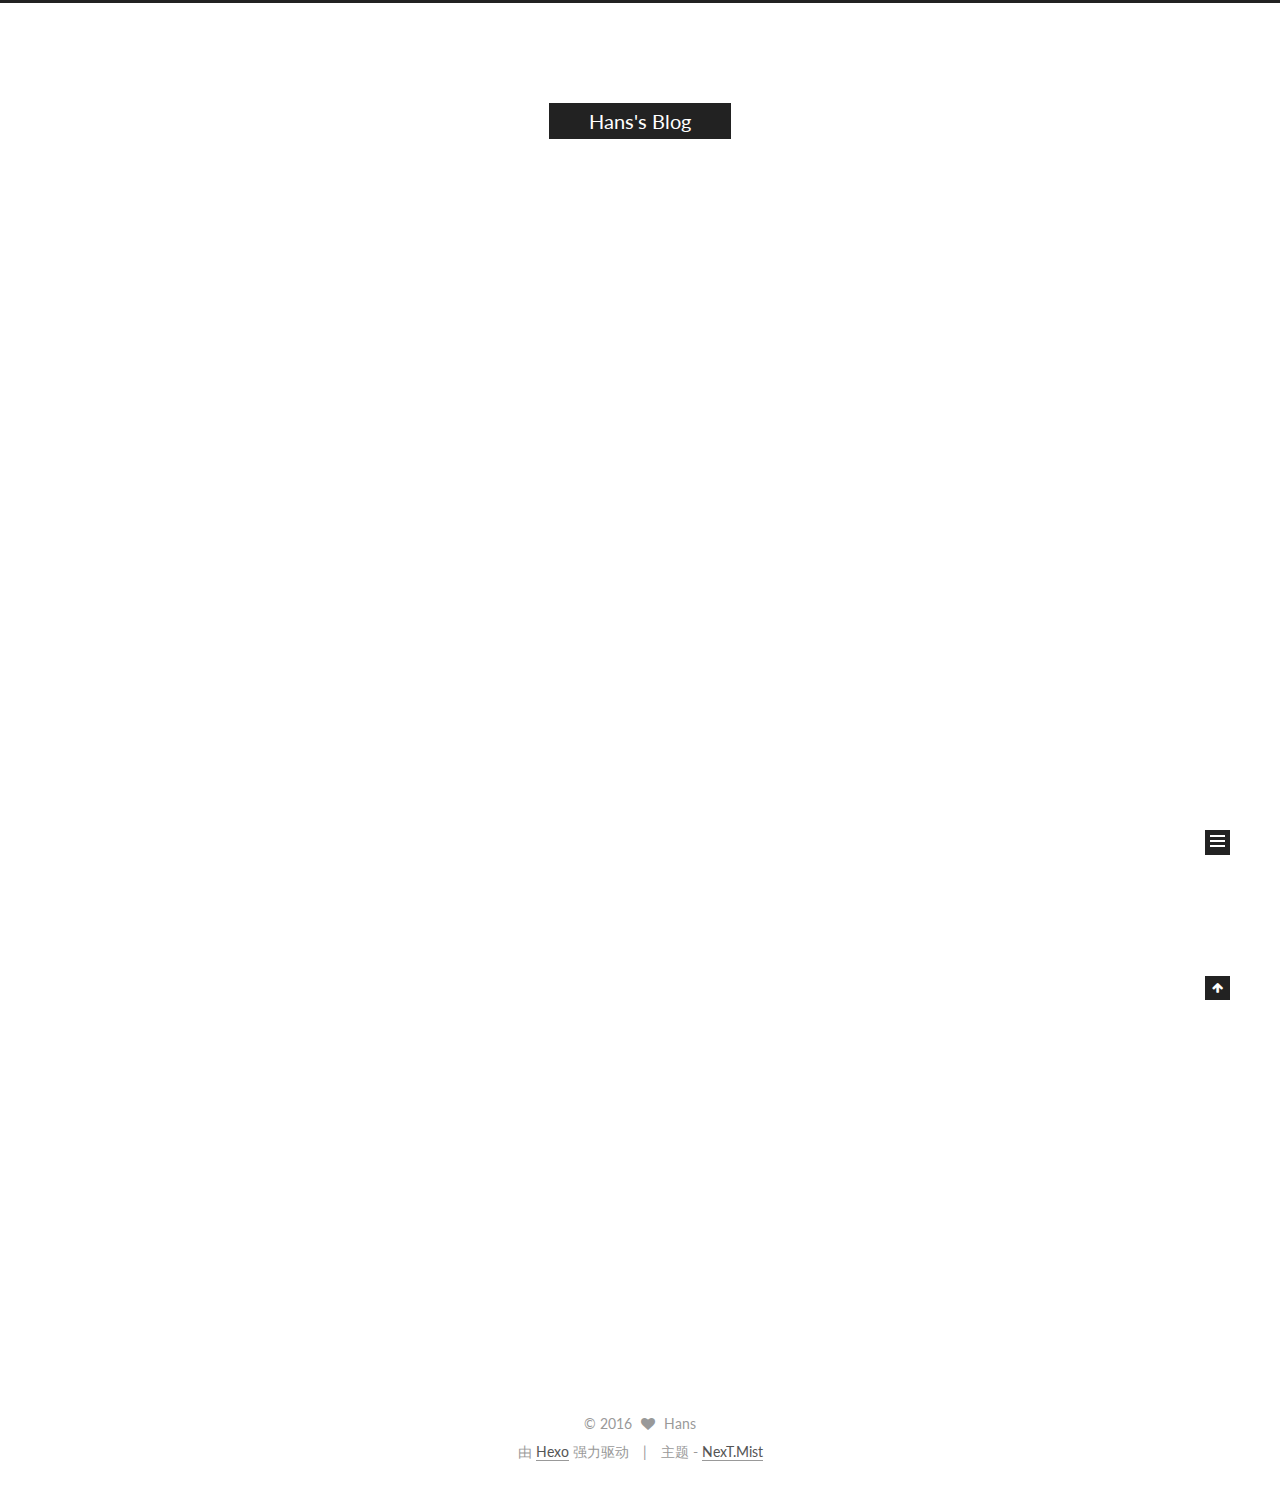
<file: index.html>
<!doctype html>



  


<html class="theme-next mist use-motion">
<head>
  <meta charset="UTF-8"/>
<meta http-equiv="X-UA-Compatible" content="IE=edge,chrome=1" />
<meta name="viewport" content="width=device-width, initial-scale=1, maximum-scale=1"/>



<meta http-equiv="Cache-Control" content="no-transform" />
<meta http-equiv="Cache-Control" content="no-siteapp" />












  
  
  <link href="/vendors/fancybox/source/jquery.fancybox.css?v=2.1.5" rel="stylesheet" type="text/css" />




  
  
  
  

  
    
    
  

  

  

  

  

  
    
    
    <link href="//fonts.googleapis.com/css?family=Lato:300,300italic,400,400italic,700,700italic&subset=latin,latin-ext" rel="stylesheet" type="text/css">
  






<link href="/vendors/font-awesome/css/font-awesome.min.css?v=4.4.0" rel="stylesheet" type="text/css" />

<link href="/css/main.css?v=5.0.1" rel="stylesheet" type="text/css" />


  <meta name="keywords" content="Hexo, NexT" />








  <link rel="shortcut icon" type="image/x-icon" href="/images/avatar_per.jpg?v=5.0.1" />






<meta name="description" content="这个人很懒，什么都没留下^_~">
<meta property="og:type" content="website">
<meta property="og:title" content="Hans's Blog">
<meta property="og:url" content="http://yoursite.com/index.html">
<meta property="og:site_name" content="Hans's Blog">
<meta property="og:description" content="这个人很懒，什么都没留下^_~">
<meta name="twitter:card" content="summary">
<meta name="twitter:title" content="Hans's Blog">
<meta name="twitter:description" content="这个人很懒，什么都没留下^_~">



<script type="text/javascript" id="hexo.configuration">
  var NexT = window.NexT || {};
  var CONFIG = {
    scheme: 'Mist',
    sidebar: {"position":"left","display":"post"},
    fancybox: true,
    motion: true,
    duoshuo: {
      userId: 0,
      author: '博主'
    }
  };
</script>




  <link rel="canonical" href="http://yoursite.com/"/>

  <title> Hans's Blog </title>
</head>

<body itemscope itemtype="http://schema.org/WebPage" lang="zh-Hans">

  










  
  
    
  

  <div class="container one-collumn sidebar-position-left 
   page-home 
 ">
    <div class="headband"></div>

    <header id="header" class="header" itemscope itemtype="http://schema.org/WPHeader">
      <div class="header-inner"><div class="site-meta ">
  

  <div class="custom-logo-site-title">
    <a href="/"  class="brand" rel="start">
      <span class="logo-line-before"><i></i></span>
      <span class="site-title">Hans's Blog</span>
      <span class="logo-line-after"><i></i></span>
    </a>
  </div>
  <p class="site-subtitle"></p>
</div>

<div class="site-nav-toggle">
  <button>
    <span class="btn-bar"></span>
    <span class="btn-bar"></span>
    <span class="btn-bar"></span>
  </button>
</div>

<nav class="site-nav">
  

  
    <ul id="menu" class="menu">
      
        
        <li class="menu-item menu-item-home">
          <a href="/" rel="section">
            
              <i class="menu-item-icon fa fa-fw fa-home"></i> <br />
            
            首页
          </a>
        </li>
      
        
        <li class="menu-item menu-item-archives">
          <a href="/archives" rel="section">
            
              <i class="menu-item-icon fa fa-fw fa-archive"></i> <br />
            
            归档
          </a>
        </li>
      
        
        <li class="menu-item menu-item-tags">
          <a href="/tags" rel="section">
            
              <i class="menu-item-icon fa fa-fw fa-tags"></i> <br />
            
            标签
          </a>
        </li>
      

      
    </ul>
  

  
</nav>

 </div>
    </header>

    <main id="main" class="main">
      <div class="main-inner">
        <div class="content-wrap">
          <div id="content" class="content">
            
  <section id="posts" class="posts-expand">
    
      

  
  

  
  
  

  <article class="post post-type-normal " itemscope itemtype="http://schema.org/Article">

    
      <header class="post-header">

        
        
          <h1 class="post-title" itemprop="name headline">
            
            
              
                
                <a class="post-title-link" href="/2016/09/13/hello-world/" itemprop="url">
                  Hello World
                </a>
              
            
          </h1>
        

        <div class="post-meta">
          <span class="post-time">
            <span class="post-meta-item-icon">
              <i class="fa fa-calendar-o"></i>
            </span>
            <span class="post-meta-item-text">发表于</span>
            <time itemprop="dateCreated" datetime="2016-09-13T09:45:36+08:00" content="2016-09-13">
              2016-09-13
            </time>
          </span>

          

          
            
          

          

          
          

          
        </div>
      </header>
    


    <div class="post-body" itemprop="articleBody">

      
      

      
        
          
            <p>Welcome to <a href="https://hexo.io/" target="_blank" rel="external">Hexo</a>! This is your very first post. Check <a href="https://hexo.io/docs/" target="_blank" rel="external">documentation</a> for more info. If you get any problems when using Hexo, you can find the answer in <a href="https://hexo.io/docs/troubleshooting.html" target="_blank" rel="external">troubleshooting</a> or you can ask me on <a href="https://github.com/hexojs/hexo/issues" target="_blank" rel="external">GitHub</a>.</p>
<h2 id="Quick-Start"><a href="#Quick-Start" class="headerlink" title="Quick Start"></a>Quick Start</h2><h3 id="Create-a-new-post"><a href="#Create-a-new-post" class="headerlink" title="Create a new post"></a>Create a new post</h3><figure class="highlight bash"><table><tr><td class="gutter"><pre><div class="line">1</div></pre></td><td class="code"><pre><div class="line">$ hexo new <span class="string">"My New Post"</span></div></pre></td></tr></table></figure>
<p>More info: <a href="https://hexo.io/docs/writing.html" target="_blank" rel="external">Writing</a></p>
<h3 id="Run-server"><a href="#Run-server" class="headerlink" title="Run server"></a>Run server</h3><figure class="highlight bash"><table><tr><td class="gutter"><pre><div class="line">1</div></pre></td><td class="code"><pre><div class="line">$ hexo server</div></pre></td></tr></table></figure>
<p>More info: <a href="https://hexo.io/docs/server.html" target="_blank" rel="external">Server</a></p>
<h3 id="Generate-static-files"><a href="#Generate-static-files" class="headerlink" title="Generate static files"></a>Generate static files</h3><figure class="highlight bash"><table><tr><td class="gutter"><pre><div class="line">1</div></pre></td><td class="code"><pre><div class="line">$ hexo generate</div></pre></td></tr></table></figure>
<p>More info: <a href="https://hexo.io/docs/generating.html" target="_blank" rel="external">Generating</a></p>
<h3 id="Deploy-to-remote-sites"><a href="#Deploy-to-remote-sites" class="headerlink" title="Deploy to remote sites"></a>Deploy to remote sites</h3><figure class="highlight bash"><table><tr><td class="gutter"><pre><div class="line">1</div></pre></td><td class="code"><pre><div class="line">$ hexo deploy</div></pre></td></tr></table></figure>
<p>More info: <a href="https://hexo.io/docs/deployment.html" target="_blank" rel="external">Deployment</a></p>

          
        
      
    </div>

    <div>
      
    </div>

    <div>
      
    </div>

    <footer class="post-footer">
      

      

      
      
        <div class="post-eof"></div>
      
    </footer>
  </article>


    
  </section>

  


          </div>
          


          

        </div>
        
          
  
  <div class="sidebar-toggle">
    <div class="sidebar-toggle-line-wrap">
      <span class="sidebar-toggle-line sidebar-toggle-line-first"></span>
      <span class="sidebar-toggle-line sidebar-toggle-line-middle"></span>
      <span class="sidebar-toggle-line sidebar-toggle-line-last"></span>
    </div>
  </div>

  <aside id="sidebar" class="sidebar">
    <div class="sidebar-inner">

      

      

      <section class="site-overview sidebar-panel  sidebar-panel-active ">
        <div class="site-author motion-element" itemprop="author" itemscope itemtype="http://schema.org/Person">
          <img class="site-author-image" itemprop="image"
               src="/uploads/avatar_per.jpg"
               alt="Hans" />
          <p class="site-author-name" itemprop="name">Hans</p>
          <p class="site-description motion-element" itemprop="description">这个人很懒，什么都没留下^_~</p>
        </div>
        <nav class="site-state motion-element">
          <div class="site-state-item site-state-posts">
            <a href="/archives">
              <span class="site-state-item-count">1</span>
              <span class="site-state-item-name">日志</span>
            </a>
          </div>

          

          

        </nav>

        

        <div class="links-of-author motion-element">
          
        </div>

        
        

        
        

      </section>

      

    </div>
  </aside>


        
      </div>
    </main>

    <footer id="footer" class="footer">
      <div class="footer-inner">
        <div class="copyright" >
  
  &copy; 
  <span itemprop="copyrightYear">2016</span>
  <span class="with-love">
    <i class="fa fa-heart"></i>
  </span>
  <span class="author" itemprop="copyrightHolder">Hans</span>
</div>

<div class="powered-by">
  由 <a class="theme-link" href="https://hexo.io">Hexo</a> 强力驱动
</div>

<div class="theme-info">
  主题 -
  <a class="theme-link" href="https://github.com/iissnan/hexo-theme-next">
    NexT.Mist
  </a>
</div>

        

        
      </div>
    </footer>

    <div class="back-to-top">
      <i class="fa fa-arrow-up"></i>
    </div>
  </div>

  

<script type="text/javascript">
  if (Object.prototype.toString.call(window.Promise) !== '[object Function]') {
    window.Promise = null;
  }
</script>









  



  
  <script type="text/javascript" src="/vendors/jquery/index.js?v=2.1.3"></script>

  
  <script type="text/javascript" src="/vendors/fastclick/lib/fastclick.min.js?v=1.0.6"></script>

  
  <script type="text/javascript" src="/vendors/jquery_lazyload/jquery.lazyload.js?v=1.9.7"></script>

  
  <script type="text/javascript" src="/vendors/velocity/velocity.min.js?v=1.2.1"></script>

  
  <script type="text/javascript" src="/vendors/velocity/velocity.ui.min.js?v=1.2.1"></script>

  
  <script type="text/javascript" src="/vendors/fancybox/source/jquery.fancybox.pack.js?v=2.1.5"></script>


  


  <script type="text/javascript" src="/js/src/utils.js?v=5.0.1"></script>

  <script type="text/javascript" src="/js/src/motion.js?v=5.0.1"></script>



  
  

  

  


  <script type="text/javascript" src="/js/src/bootstrap.js?v=5.0.1"></script>



  



  




  
  

  

  

  

</body>
</html>
</file>
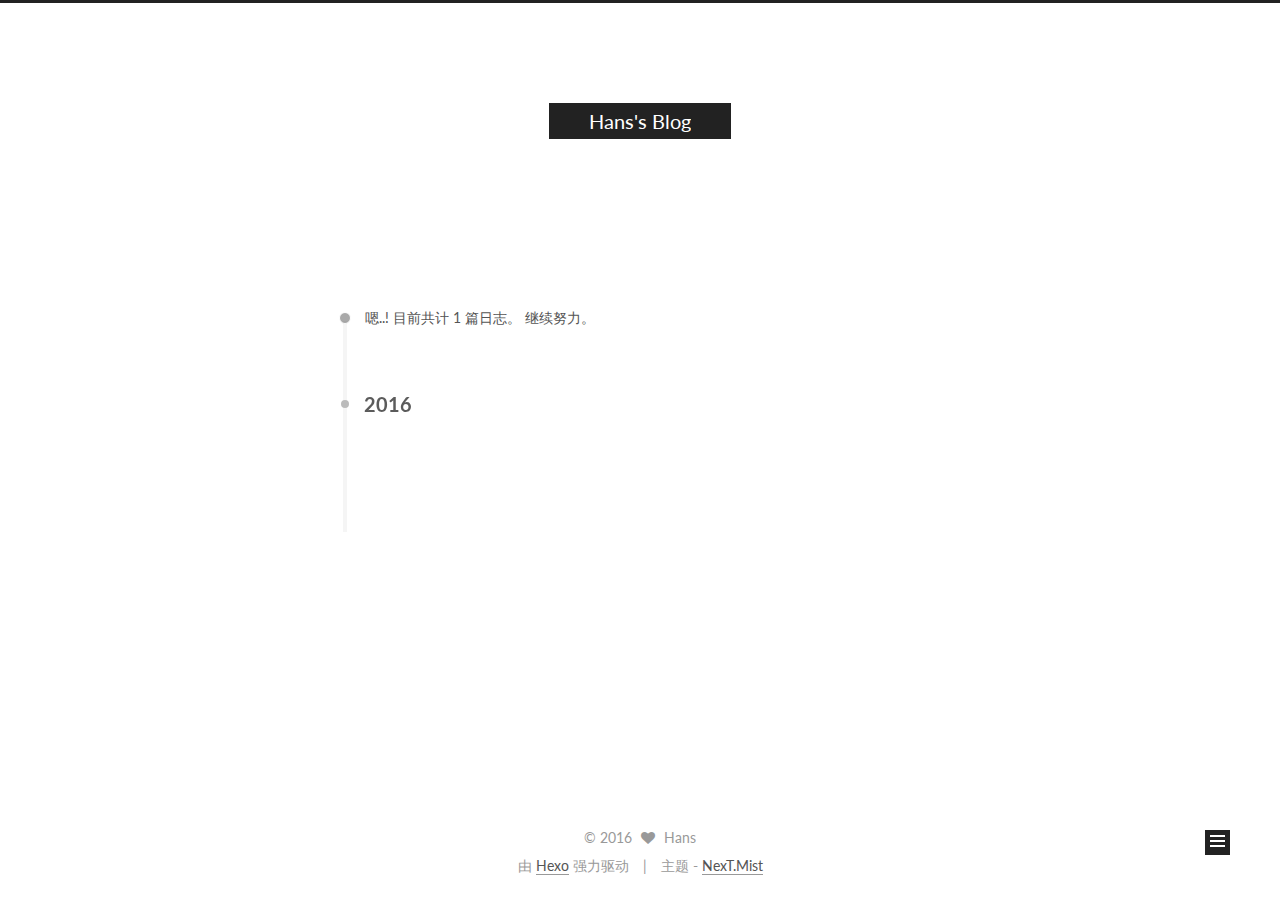
<file: archives/index.html>
<!doctype html>



  


<html class="theme-next mist use-motion">
<head>
  <meta charset="UTF-8"/>
<meta http-equiv="X-UA-Compatible" content="IE=edge,chrome=1" />
<meta name="viewport" content="width=device-width, initial-scale=1, maximum-scale=1"/>



<meta http-equiv="Cache-Control" content="no-transform" />
<meta http-equiv="Cache-Control" content="no-siteapp" />












  
  
  <link href="/vendors/fancybox/source/jquery.fancybox.css?v=2.1.5" rel="stylesheet" type="text/css" />




  
  
  
  

  
    
    
  

  

  

  

  

  
    
    
    <link href="//fonts.googleapis.com/css?family=Lato:300,300italic,400,400italic,700,700italic&subset=latin,latin-ext" rel="stylesheet" type="text/css">
  






<link href="/vendors/font-awesome/css/font-awesome.min.css?v=4.4.0" rel="stylesheet" type="text/css" />

<link href="/css/main.css?v=5.0.1" rel="stylesheet" type="text/css" />


  <meta name="keywords" content="Hexo, NexT" />








  <link rel="shortcut icon" type="image/x-icon" href="/images/avatar_per.jpg?v=5.0.1" />






<meta name="description" content="这个人很懒，什么都没留下^_~">
<meta property="og:type" content="website">
<meta property="og:title" content="Hans's Blog">
<meta property="og:url" content="http://yoursite.com/archives/index.html">
<meta property="og:site_name" content="Hans's Blog">
<meta property="og:description" content="这个人很懒，什么都没留下^_~">
<meta name="twitter:card" content="summary">
<meta name="twitter:title" content="Hans's Blog">
<meta name="twitter:description" content="这个人很懒，什么都没留下^_~">



<script type="text/javascript" id="hexo.configuration">
  var NexT = window.NexT || {};
  var CONFIG = {
    scheme: 'Mist',
    sidebar: {"position":"left","display":"post"},
    fancybox: true,
    motion: true,
    duoshuo: {
      userId: 0,
      author: '博主'
    }
  };
</script>




  <link rel="canonical" href="http://yoursite.com/archives/"/>

  <title> 归档 | Hans's Blog </title>
</head>

<body itemscope itemtype="http://schema.org/WebPage" lang="zh-Hans">

  










  
  
    
  

  <div class="container one-collumn sidebar-position-left  page-archive  ">
    <div class="headband"></div>

    <header id="header" class="header" itemscope itemtype="http://schema.org/WPHeader">
      <div class="header-inner"><div class="site-meta ">
  

  <div class="custom-logo-site-title">
    <a href="/"  class="brand" rel="start">
      <span class="logo-line-before"><i></i></span>
      <span class="site-title">Hans's Blog</span>
      <span class="logo-line-after"><i></i></span>
    </a>
  </div>
  <p class="site-subtitle"></p>
</div>

<div class="site-nav-toggle">
  <button>
    <span class="btn-bar"></span>
    <span class="btn-bar"></span>
    <span class="btn-bar"></span>
  </button>
</div>

<nav class="site-nav">
  

  
    <ul id="menu" class="menu">
      
        
        <li class="menu-item menu-item-home">
          <a href="/" rel="section">
            
              <i class="menu-item-icon fa fa-fw fa-home"></i> <br />
            
            首页
          </a>
        </li>
      
        
        <li class="menu-item menu-item-archives">
          <a href="/archives" rel="section">
            
              <i class="menu-item-icon fa fa-fw fa-archive"></i> <br />
            
            归档
          </a>
        </li>
      
        
        <li class="menu-item menu-item-tags">
          <a href="/tags" rel="section">
            
              <i class="menu-item-icon fa fa-fw fa-tags"></i> <br />
            
            标签
          </a>
        </li>
      

      
    </ul>
  

  
</nav>

 </div>
    </header>

    <main id="main" class="main">
      <div class="main-inner">
        <div class="content-wrap">
          <div id="content" class="content">
            

  <section id="posts" class="posts-collapse">
    <span class="archive-move-on"></span>

    <span class="archive-page-counter">
      
      
      
        
      
      嗯..! 目前共计 1 篇日志。 继续努力。
    </span>

    

      
      
      

      
        
        <div class="collection-title">
          <h2 class="archive-year motion-element" id="archive-year-2016">2016</h2>
        </div>
      
      

      

  <article class="post post-type-normal" itemscope itemtype="http://schema.org/Article">
    <header class="post-header">

      <h1 class="post-title">
        
            <a class="post-title-link" href="/2016/09/13/hello-world/" itemprop="url">
              
                <span itemprop="name">Hello World</span>
              
            </a>
        
      </h1>

      <div class="post-meta">
        <time class="post-time" itemprop="dateCreated"
              datetime="2016-09-13T09:45:36+08:00"
              content="2016-09-13" >
          09-13
        </time>
      </div>

    </header>
  </article>



    

  </section>

  



          </div>
          


          

        </div>
        
          
  
  <div class="sidebar-toggle">
    <div class="sidebar-toggle-line-wrap">
      <span class="sidebar-toggle-line sidebar-toggle-line-first"></span>
      <span class="sidebar-toggle-line sidebar-toggle-line-middle"></span>
      <span class="sidebar-toggle-line sidebar-toggle-line-last"></span>
    </div>
  </div>

  <aside id="sidebar" class="sidebar">
    <div class="sidebar-inner">

      

      

      <section class="site-overview sidebar-panel  sidebar-panel-active ">
        <div class="site-author motion-element" itemprop="author" itemscope itemtype="http://schema.org/Person">
          <img class="site-author-image" itemprop="image"
               src="/uploads/avatar_per.jpg"
               alt="Hans" />
          <p class="site-author-name" itemprop="name">Hans</p>
          <p class="site-description motion-element" itemprop="description">这个人很懒，什么都没留下^_~</p>
        </div>
        <nav class="site-state motion-element">
          <div class="site-state-item site-state-posts">
            <a href="/archives">
              <span class="site-state-item-count">1</span>
              <span class="site-state-item-name">日志</span>
            </a>
          </div>

          

          

        </nav>

        

        <div class="links-of-author motion-element">
          
        </div>

        
        

        
        

      </section>

      

    </div>
  </aside>


        
      </div>
    </main>

    <footer id="footer" class="footer">
      <div class="footer-inner">
        <div class="copyright" >
  
  &copy; 
  <span itemprop="copyrightYear">2016</span>
  <span class="with-love">
    <i class="fa fa-heart"></i>
  </span>
  <span class="author" itemprop="copyrightHolder">Hans</span>
</div>

<div class="powered-by">
  由 <a class="theme-link" href="https://hexo.io">Hexo</a> 强力驱动
</div>

<div class="theme-info">
  主题 -
  <a class="theme-link" href="https://github.com/iissnan/hexo-theme-next">
    NexT.Mist
  </a>
</div>

        

        
      </div>
    </footer>

    <div class="back-to-top">
      <i class="fa fa-arrow-up"></i>
    </div>
  </div>

  

<script type="text/javascript">
  if (Object.prototype.toString.call(window.Promise) !== '[object Function]') {
    window.Promise = null;
  }
</script>









  



  
  <script type="text/javascript" src="/vendors/jquery/index.js?v=2.1.3"></script>

  
  <script type="text/javascript" src="/vendors/fastclick/lib/fastclick.min.js?v=1.0.6"></script>

  
  <script type="text/javascript" src="/vendors/jquery_lazyload/jquery.lazyload.js?v=1.9.7"></script>

  
  <script type="text/javascript" src="/vendors/velocity/velocity.min.js?v=1.2.1"></script>

  
  <script type="text/javascript" src="/vendors/velocity/velocity.ui.min.js?v=1.2.1"></script>

  
  <script type="text/javascript" src="/vendors/fancybox/source/jquery.fancybox.pack.js?v=2.1.5"></script>


  


  <script type="text/javascript" src="/js/src/utils.js?v=5.0.1"></script>

  <script type="text/javascript" src="/js/src/motion.js?v=5.0.1"></script>



  
  

  
  
    <script type="text/javascript" id="motion.page.archive">
      $('.archive-year').velocity('transition.slideLeftIn');
    </script>
  


  


  <script type="text/javascript" src="/js/src/bootstrap.js?v=5.0.1"></script>



  



  




  
  

  

  

  

</body>
</html>
</file>
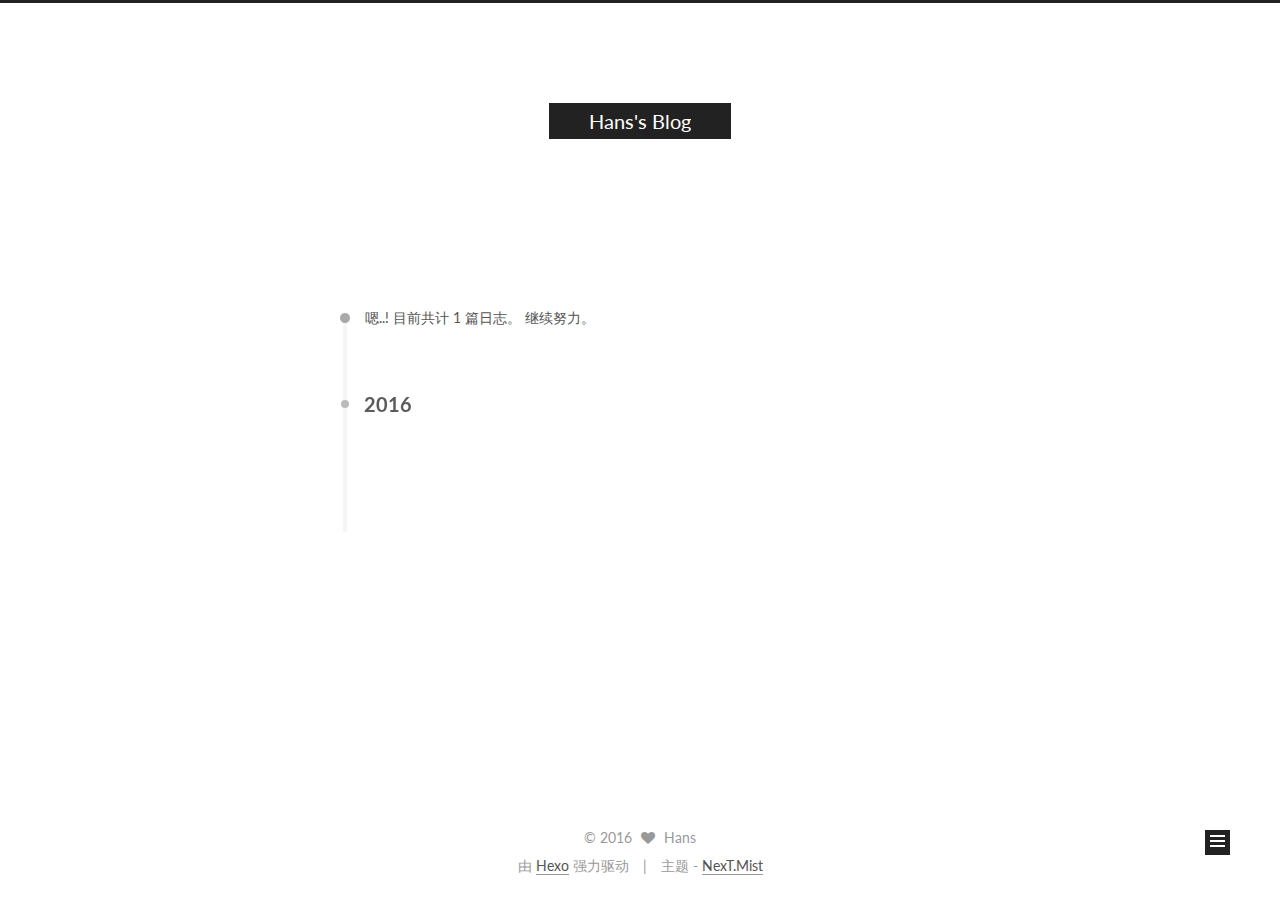
<file: archives/2016/index.html>
<!doctype html>



  


<html class="theme-next mist use-motion">
<head>
  <meta charset="UTF-8"/>
<meta http-equiv="X-UA-Compatible" content="IE=edge,chrome=1" />
<meta name="viewport" content="width=device-width, initial-scale=1, maximum-scale=1"/>



<meta http-equiv="Cache-Control" content="no-transform" />
<meta http-equiv="Cache-Control" content="no-siteapp" />












  
  
  <link href="/vendors/fancybox/source/jquery.fancybox.css?v=2.1.5" rel="stylesheet" type="text/css" />




  
  
  
  

  
    
    
  

  

  

  

  

  
    
    
    <link href="//fonts.googleapis.com/css?family=Lato:300,300italic,400,400italic,700,700italic&subset=latin,latin-ext" rel="stylesheet" type="text/css">
  






<link href="/vendors/font-awesome/css/font-awesome.min.css?v=4.4.0" rel="stylesheet" type="text/css" />

<link href="/css/main.css?v=5.0.1" rel="stylesheet" type="text/css" />


  <meta name="keywords" content="Hexo, NexT" />








  <link rel="shortcut icon" type="image/x-icon" href="/images/avatar_per.jpg?v=5.0.1" />






<meta name="description" content="这个人很懒，什么都没留下^_~">
<meta property="og:type" content="website">
<meta property="og:title" content="Hans's Blog">
<meta property="og:url" content="http://yoursite.com/archives/2016/index.html">
<meta property="og:site_name" content="Hans's Blog">
<meta property="og:description" content="这个人很懒，什么都没留下^_~">
<meta name="twitter:card" content="summary">
<meta name="twitter:title" content="Hans's Blog">
<meta name="twitter:description" content="这个人很懒，什么都没留下^_~">



<script type="text/javascript" id="hexo.configuration">
  var NexT = window.NexT || {};
  var CONFIG = {
    scheme: 'Mist',
    sidebar: {"position":"left","display":"post"},
    fancybox: true,
    motion: true,
    duoshuo: {
      userId: 0,
      author: '博主'
    }
  };
</script>




  <link rel="canonical" href="http://yoursite.com/archives/2016/"/>

  <title> 归档 | Hans's Blog </title>
</head>

<body itemscope itemtype="http://schema.org/WebPage" lang="zh-Hans">

  










  
  
    
  

  <div class="container one-collumn sidebar-position-left  page-archive  ">
    <div class="headband"></div>

    <header id="header" class="header" itemscope itemtype="http://schema.org/WPHeader">
      <div class="header-inner"><div class="site-meta ">
  

  <div class="custom-logo-site-title">
    <a href="/"  class="brand" rel="start">
      <span class="logo-line-before"><i></i></span>
      <span class="site-title">Hans's Blog</span>
      <span class="logo-line-after"><i></i></span>
    </a>
  </div>
  <p class="site-subtitle"></p>
</div>

<div class="site-nav-toggle">
  <button>
    <span class="btn-bar"></span>
    <span class="btn-bar"></span>
    <span class="btn-bar"></span>
  </button>
</div>

<nav class="site-nav">
  

  
    <ul id="menu" class="menu">
      
        
        <li class="menu-item menu-item-home">
          <a href="/" rel="section">
            
              <i class="menu-item-icon fa fa-fw fa-home"></i> <br />
            
            首页
          </a>
        </li>
      
        
        <li class="menu-item menu-item-archives">
          <a href="/archives" rel="section">
            
              <i class="menu-item-icon fa fa-fw fa-archive"></i> <br />
            
            归档
          </a>
        </li>
      
        
        <li class="menu-item menu-item-tags">
          <a href="/tags" rel="section">
            
              <i class="menu-item-icon fa fa-fw fa-tags"></i> <br />
            
            标签
          </a>
        </li>
      

      
    </ul>
  

  
</nav>

 </div>
    </header>

    <main id="main" class="main">
      <div class="main-inner">
        <div class="content-wrap">
          <div id="content" class="content">
            

  <section id="posts" class="posts-collapse">
    <span class="archive-move-on"></span>

    <span class="archive-page-counter">
      
      
      
        
      
      嗯..! 目前共计 1 篇日志。 继续努力。
    </span>

    

      
      
      

      
        
        <div class="collection-title">
          <h2 class="archive-year motion-element" id="archive-year-2016">2016</h2>
        </div>
      
      

      

  <article class="post post-type-normal" itemscope itemtype="http://schema.org/Article">
    <header class="post-header">

      <h1 class="post-title">
        
            <a class="post-title-link" href="/2016/09/13/hello-world/" itemprop="url">
              
                <span itemprop="name">Hello World</span>
              
            </a>
        
      </h1>

      <div class="post-meta">
        <time class="post-time" itemprop="dateCreated"
              datetime="2016-09-13T09:45:36+08:00"
              content="2016-09-13" >
          09-13
        </time>
      </div>

    </header>
  </article>



    

  </section>

  



          </div>
          


          

        </div>
        
          
  
  <div class="sidebar-toggle">
    <div class="sidebar-toggle-line-wrap">
      <span class="sidebar-toggle-line sidebar-toggle-line-first"></span>
      <span class="sidebar-toggle-line sidebar-toggle-line-middle"></span>
      <span class="sidebar-toggle-line sidebar-toggle-line-last"></span>
    </div>
  </div>

  <aside id="sidebar" class="sidebar">
    <div class="sidebar-inner">

      

      

      <section class="site-overview sidebar-panel  sidebar-panel-active ">
        <div class="site-author motion-element" itemprop="author" itemscope itemtype="http://schema.org/Person">
          <img class="site-author-image" itemprop="image"
               src="/uploads/avatar_per.jpg"
               alt="Hans" />
          <p class="site-author-name" itemprop="name">Hans</p>
          <p class="site-description motion-element" itemprop="description">这个人很懒，什么都没留下^_~</p>
        </div>
        <nav class="site-state motion-element">
          <div class="site-state-item site-state-posts">
            <a href="/archives">
              <span class="site-state-item-count">1</span>
              <span class="site-state-item-name">日志</span>
            </a>
          </div>

          

          

        </nav>

        

        <div class="links-of-author motion-element">
          
        </div>

        
        

        
        

      </section>

      

    </div>
  </aside>


        
      </div>
    </main>

    <footer id="footer" class="footer">
      <div class="footer-inner">
        <div class="copyright" >
  
  &copy; 
  <span itemprop="copyrightYear">2016</span>
  <span class="with-love">
    <i class="fa fa-heart"></i>
  </span>
  <span class="author" itemprop="copyrightHolder">Hans</span>
</div>

<div class="powered-by">
  由 <a class="theme-link" href="https://hexo.io">Hexo</a> 强力驱动
</div>

<div class="theme-info">
  主题 -
  <a class="theme-link" href="https://github.com/iissnan/hexo-theme-next">
    NexT.Mist
  </a>
</div>

        

        
      </div>
    </footer>

    <div class="back-to-top">
      <i class="fa fa-arrow-up"></i>
    </div>
  </div>

  

<script type="text/javascript">
  if (Object.prototype.toString.call(window.Promise) !== '[object Function]') {
    window.Promise = null;
  }
</script>









  



  
  <script type="text/javascript" src="/vendors/jquery/index.js?v=2.1.3"></script>

  
  <script type="text/javascript" src="/vendors/fastclick/lib/fastclick.min.js?v=1.0.6"></script>

  
  <script type="text/javascript" src="/vendors/jquery_lazyload/jquery.lazyload.js?v=1.9.7"></script>

  
  <script type="text/javascript" src="/vendors/velocity/velocity.min.js?v=1.2.1"></script>

  
  <script type="text/javascript" src="/vendors/velocity/velocity.ui.min.js?v=1.2.1"></script>

  
  <script type="text/javascript" src="/vendors/fancybox/source/jquery.fancybox.pack.js?v=2.1.5"></script>


  


  <script type="text/javascript" src="/js/src/utils.js?v=5.0.1"></script>

  <script type="text/javascript" src="/js/src/motion.js?v=5.0.1"></script>



  
  

  
  
    <script type="text/javascript" id="motion.page.archive">
      $('.archive-year').velocity('transition.slideLeftIn');
    </script>
  


  


  <script type="text/javascript" src="/js/src/bootstrap.js?v=5.0.1"></script>



  



  




  
  

  

  

  

</body>
</html>
</file>
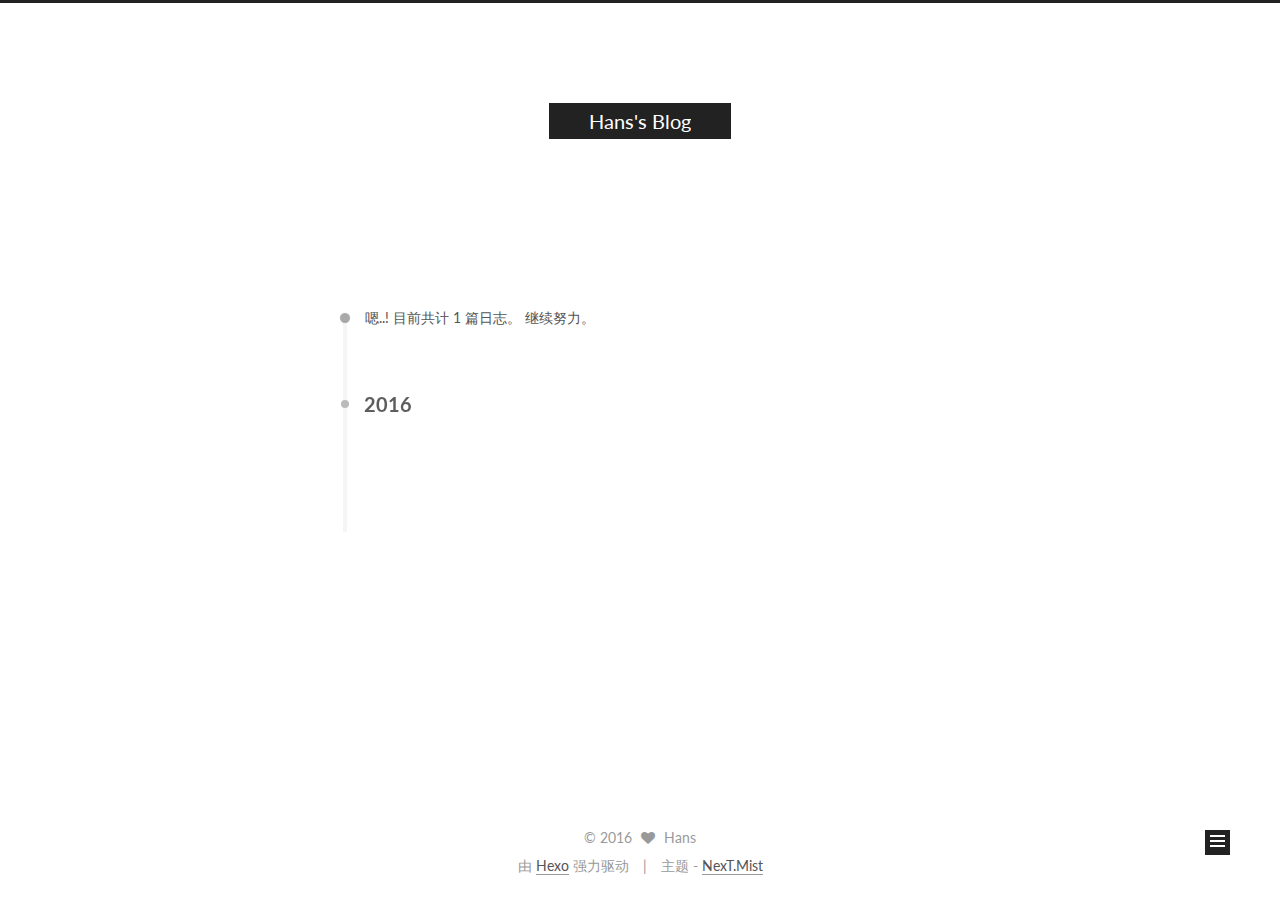
<file: archives/2016/09/index.html>
<!doctype html>



  


<html class="theme-next mist use-motion">
<head>
  <meta charset="UTF-8"/>
<meta http-equiv="X-UA-Compatible" content="IE=edge,chrome=1" />
<meta name="viewport" content="width=device-width, initial-scale=1, maximum-scale=1"/>



<meta http-equiv="Cache-Control" content="no-transform" />
<meta http-equiv="Cache-Control" content="no-siteapp" />












  
  
  <link href="/vendors/fancybox/source/jquery.fancybox.css?v=2.1.5" rel="stylesheet" type="text/css" />




  
  
  
  

  
    
    
  

  

  

  

  

  
    
    
    <link href="//fonts.googleapis.com/css?family=Lato:300,300italic,400,400italic,700,700italic&subset=latin,latin-ext" rel="stylesheet" type="text/css">
  






<link href="/vendors/font-awesome/css/font-awesome.min.css?v=4.4.0" rel="stylesheet" type="text/css" />

<link href="/css/main.css?v=5.0.1" rel="stylesheet" type="text/css" />


  <meta name="keywords" content="Hexo, NexT" />








  <link rel="shortcut icon" type="image/x-icon" href="/images/avatar_per.jpg?v=5.0.1" />






<meta name="description" content="这个人很懒，什么都没留下^_~">
<meta property="og:type" content="website">
<meta property="og:title" content="Hans's Blog">
<meta property="og:url" content="http://yoursite.com/archives/2016/09/index.html">
<meta property="og:site_name" content="Hans's Blog">
<meta property="og:description" content="这个人很懒，什么都没留下^_~">
<meta name="twitter:card" content="summary">
<meta name="twitter:title" content="Hans's Blog">
<meta name="twitter:description" content="这个人很懒，什么都没留下^_~">



<script type="text/javascript" id="hexo.configuration">
  var NexT = window.NexT || {};
  var CONFIG = {
    scheme: 'Mist',
    sidebar: {"position":"left","display":"post"},
    fancybox: true,
    motion: true,
    duoshuo: {
      userId: 0,
      author: '博主'
    }
  };
</script>




  <link rel="canonical" href="http://yoursite.com/archives/2016/09/"/>

  <title> 归档 | Hans's Blog </title>
</head>

<body itemscope itemtype="http://schema.org/WebPage" lang="zh-Hans">

  










  
  
    
  

  <div class="container one-collumn sidebar-position-left  page-archive  ">
    <div class="headband"></div>

    <header id="header" class="header" itemscope itemtype="http://schema.org/WPHeader">
      <div class="header-inner"><div class="site-meta ">
  

  <div class="custom-logo-site-title">
    <a href="/"  class="brand" rel="start">
      <span class="logo-line-before"><i></i></span>
      <span class="site-title">Hans's Blog</span>
      <span class="logo-line-after"><i></i></span>
    </a>
  </div>
  <p class="site-subtitle"></p>
</div>

<div class="site-nav-toggle">
  <button>
    <span class="btn-bar"></span>
    <span class="btn-bar"></span>
    <span class="btn-bar"></span>
  </button>
</div>

<nav class="site-nav">
  

  
    <ul id="menu" class="menu">
      
        
        <li class="menu-item menu-item-home">
          <a href="/" rel="section">
            
              <i class="menu-item-icon fa fa-fw fa-home"></i> <br />
            
            首页
          </a>
        </li>
      
        
        <li class="menu-item menu-item-archives">
          <a href="/archives" rel="section">
            
              <i class="menu-item-icon fa fa-fw fa-archive"></i> <br />
            
            归档
          </a>
        </li>
      
        
        <li class="menu-item menu-item-tags">
          <a href="/tags" rel="section">
            
              <i class="menu-item-icon fa fa-fw fa-tags"></i> <br />
            
            标签
          </a>
        </li>
      

      
    </ul>
  

  
</nav>

 </div>
    </header>

    <main id="main" class="main">
      <div class="main-inner">
        <div class="content-wrap">
          <div id="content" class="content">
            

  <section id="posts" class="posts-collapse">
    <span class="archive-move-on"></span>

    <span class="archive-page-counter">
      
      
      
        
      
      嗯..! 目前共计 1 篇日志。 继续努力。
    </span>

    

      
      
      

      
        
        <div class="collection-title">
          <h2 class="archive-year motion-element" id="archive-year-2016">2016</h2>
        </div>
      
      

      

  <article class="post post-type-normal" itemscope itemtype="http://schema.org/Article">
    <header class="post-header">

      <h1 class="post-title">
        
            <a class="post-title-link" href="/2016/09/13/hello-world/" itemprop="url">
              
                <span itemprop="name">Hello World</span>
              
            </a>
        
      </h1>

      <div class="post-meta">
        <time class="post-time" itemprop="dateCreated"
              datetime="2016-09-13T09:45:36+08:00"
              content="2016-09-13" >
          09-13
        </time>
      </div>

    </header>
  </article>



    

  </section>

  



          </div>
          


          

        </div>
        
          
  
  <div class="sidebar-toggle">
    <div class="sidebar-toggle-line-wrap">
      <span class="sidebar-toggle-line sidebar-toggle-line-first"></span>
      <span class="sidebar-toggle-line sidebar-toggle-line-middle"></span>
      <span class="sidebar-toggle-line sidebar-toggle-line-last"></span>
    </div>
  </div>

  <aside id="sidebar" class="sidebar">
    <div class="sidebar-inner">

      

      

      <section class="site-overview sidebar-panel  sidebar-panel-active ">
        <div class="site-author motion-element" itemprop="author" itemscope itemtype="http://schema.org/Person">
          <img class="site-author-image" itemprop="image"
               src="/uploads/avatar_per.jpg"
               alt="Hans" />
          <p class="site-author-name" itemprop="name">Hans</p>
          <p class="site-description motion-element" itemprop="description">这个人很懒，什么都没留下^_~</p>
        </div>
        <nav class="site-state motion-element">
          <div class="site-state-item site-state-posts">
            <a href="/archives">
              <span class="site-state-item-count">1</span>
              <span class="site-state-item-name">日志</span>
            </a>
          </div>

          

          

        </nav>

        

        <div class="links-of-author motion-element">
          
        </div>

        
        

        
        

      </section>

      

    </div>
  </aside>


        
      </div>
    </main>

    <footer id="footer" class="footer">
      <div class="footer-inner">
        <div class="copyright" >
  
  &copy; 
  <span itemprop="copyrightYear">2016</span>
  <span class="with-love">
    <i class="fa fa-heart"></i>
  </span>
  <span class="author" itemprop="copyrightHolder">Hans</span>
</div>

<div class="powered-by">
  由 <a class="theme-link" href="https://hexo.io">Hexo</a> 强力驱动
</div>

<div class="theme-info">
  主题 -
  <a class="theme-link" href="https://github.com/iissnan/hexo-theme-next">
    NexT.Mist
  </a>
</div>

        

        
      </div>
    </footer>

    <div class="back-to-top">
      <i class="fa fa-arrow-up"></i>
    </div>
  </div>

  

<script type="text/javascript">
  if (Object.prototype.toString.call(window.Promise) !== '[object Function]') {
    window.Promise = null;
  }
</script>









  



  
  <script type="text/javascript" src="/vendors/jquery/index.js?v=2.1.3"></script>

  
  <script type="text/javascript" src="/vendors/fastclick/lib/fastclick.min.js?v=1.0.6"></script>

  
  <script type="text/javascript" src="/vendors/jquery_lazyload/jquery.lazyload.js?v=1.9.7"></script>

  
  <script type="text/javascript" src="/vendors/velocity/velocity.min.js?v=1.2.1"></script>

  
  <script type="text/javascript" src="/vendors/velocity/velocity.ui.min.js?v=1.2.1"></script>

  
  <script type="text/javascript" src="/vendors/fancybox/source/jquery.fancybox.pack.js?v=2.1.5"></script>


  


  <script type="text/javascript" src="/js/src/utils.js?v=5.0.1"></script>

  <script type="text/javascript" src="/js/src/motion.js?v=5.0.1"></script>



  
  

  
  
    <script type="text/javascript" id="motion.page.archive">
      $('.archive-year').velocity('transition.slideLeftIn');
    </script>
  


  


  <script type="text/javascript" src="/js/src/bootstrap.js?v=5.0.1"></script>



  



  




  
  

  

  

  

</body>
</html>
</file>
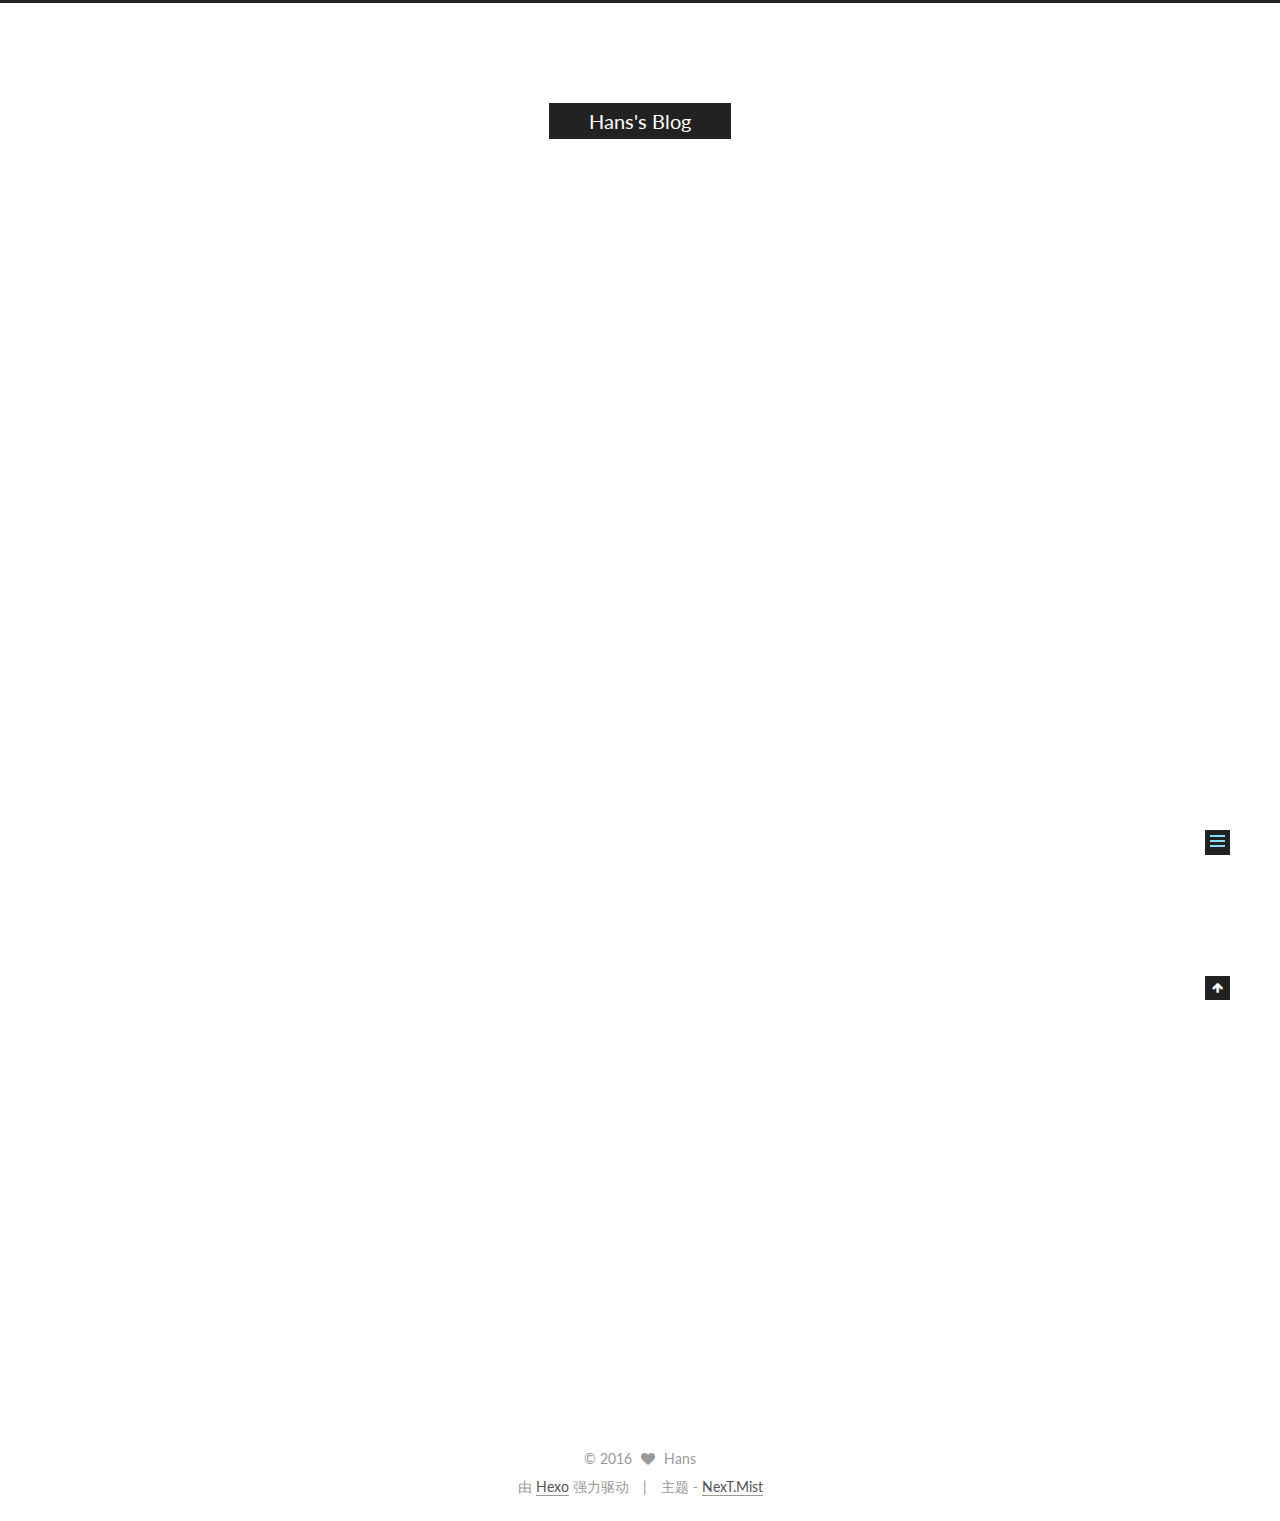
<file: 2016/09/13/hello-world/index.html>
<!doctype html>



  


<html class="theme-next mist use-motion">
<head>
  <meta charset="UTF-8"/>
<meta http-equiv="X-UA-Compatible" content="IE=edge,chrome=1" />
<meta name="viewport" content="width=device-width, initial-scale=1, maximum-scale=1"/>



<meta http-equiv="Cache-Control" content="no-transform" />
<meta http-equiv="Cache-Control" content="no-siteapp" />












  
  
  <link href="/vendors/fancybox/source/jquery.fancybox.css?v=2.1.5" rel="stylesheet" type="text/css" />




  
  
  
  

  
    
    
  

  

  

  

  

  
    
    
    <link href="//fonts.googleapis.com/css?family=Lato:300,300italic,400,400italic,700,700italic&subset=latin,latin-ext" rel="stylesheet" type="text/css">
  






<link href="/vendors/font-awesome/css/font-awesome.min.css?v=4.4.0" rel="stylesheet" type="text/css" />

<link href="/css/main.css?v=5.0.1" rel="stylesheet" type="text/css" />


  <meta name="keywords" content="Hexo, NexT" />








  <link rel="shortcut icon" type="image/x-icon" href="/images/avatar_per.jpg?v=5.0.1" />






<meta name="description" content="Welcome to Hexo! This is your very first post. Check documentation for more info. If you get any problems when using Hexo, you can find the answer in troubleshooting or you can ask me on GitHub.
Quick">
<meta property="og:type" content="article">
<meta property="og:title" content="Hello World">
<meta property="og:url" content="http://yoursite.com/2016/09/13/hello-world/index.html">
<meta property="og:site_name" content="Hans's Blog">
<meta property="og:description" content="Welcome to Hexo! This is your very first post. Check documentation for more info. If you get any problems when using Hexo, you can find the answer in troubleshooting or you can ask me on GitHub.
Quick">
<meta property="og:updated_time" content="2016-09-13T02:02:26.975Z">
<meta name="twitter:card" content="summary">
<meta name="twitter:title" content="Hello World">
<meta name="twitter:description" content="Welcome to Hexo! This is your very first post. Check documentation for more info. If you get any problems when using Hexo, you can find the answer in troubleshooting or you can ask me on GitHub.
Quick">



<script type="text/javascript" id="hexo.configuration">
  var NexT = window.NexT || {};
  var CONFIG = {
    scheme: 'Mist',
    sidebar: {"position":"left","display":"post"},
    fancybox: true,
    motion: true,
    duoshuo: {
      userId: 0,
      author: '博主'
    }
  };
</script>




  <link rel="canonical" href="http://yoursite.com/2016/09/13/hello-world/"/>

  <title> Hello World | Hans's Blog </title>
</head>

<body itemscope itemtype="http://schema.org/WebPage" lang="zh-Hans">

  










  
  
    
  

  <div class="container one-collumn sidebar-position-left page-post-detail ">
    <div class="headband"></div>

    <header id="header" class="header" itemscope itemtype="http://schema.org/WPHeader">
      <div class="header-inner"><div class="site-meta ">
  

  <div class="custom-logo-site-title">
    <a href="/"  class="brand" rel="start">
      <span class="logo-line-before"><i></i></span>
      <span class="site-title">Hans's Blog</span>
      <span class="logo-line-after"><i></i></span>
    </a>
  </div>
  <p class="site-subtitle"></p>
</div>

<div class="site-nav-toggle">
  <button>
    <span class="btn-bar"></span>
    <span class="btn-bar"></span>
    <span class="btn-bar"></span>
  </button>
</div>

<nav class="site-nav">
  

  
    <ul id="menu" class="menu">
      
        
        <li class="menu-item menu-item-home">
          <a href="/" rel="section">
            
              <i class="menu-item-icon fa fa-fw fa-home"></i> <br />
            
            首页
          </a>
        </li>
      
        
        <li class="menu-item menu-item-archives">
          <a href="/archives" rel="section">
            
              <i class="menu-item-icon fa fa-fw fa-archive"></i> <br />
            
            归档
          </a>
        </li>
      
        
        <li class="menu-item menu-item-tags">
          <a href="/tags" rel="section">
            
              <i class="menu-item-icon fa fa-fw fa-tags"></i> <br />
            
            标签
          </a>
        </li>
      

      
    </ul>
  

  
</nav>

 </div>
    </header>

    <main id="main" class="main">
      <div class="main-inner">
        <div class="content-wrap">
          <div id="content" class="content">
            

  <div id="posts" class="posts-expand">
    

  
  

  
  
  

  <article class="post post-type-normal " itemscope itemtype="http://schema.org/Article">

    
      <header class="post-header">

        
        
          <h1 class="post-title" itemprop="name headline">
            
            
              
                Hello World
              
            
          </h1>
        

        <div class="post-meta">
          <span class="post-time">
            <span class="post-meta-item-icon">
              <i class="fa fa-calendar-o"></i>
            </span>
            <span class="post-meta-item-text">发表于</span>
            <time itemprop="dateCreated" datetime="2016-09-13T09:45:36+08:00" content="2016-09-13">
              2016-09-13
            </time>
          </span>

          

          
            
          

          

          
          

          
        </div>
      </header>
    


    <div class="post-body" itemprop="articleBody">

      
      

      
        <p>Welcome to <a href="https://hexo.io/" target="_blank" rel="external">Hexo</a>! This is your very first post. Check <a href="https://hexo.io/docs/" target="_blank" rel="external">documentation</a> for more info. If you get any problems when using Hexo, you can find the answer in <a href="https://hexo.io/docs/troubleshooting.html" target="_blank" rel="external">troubleshooting</a> or you can ask me on <a href="https://github.com/hexojs/hexo/issues" target="_blank" rel="external">GitHub</a>.</p>
<h2 id="Quick-Start"><a href="#Quick-Start" class="headerlink" title="Quick Start"></a>Quick Start</h2><h3 id="Create-a-new-post"><a href="#Create-a-new-post" class="headerlink" title="Create a new post"></a>Create a new post</h3><figure class="highlight bash"><table><tr><td class="gutter"><pre><div class="line">1</div></pre></td><td class="code"><pre><div class="line">$ hexo new <span class="string">"My New Post"</span></div></pre></td></tr></table></figure>
<p>More info: <a href="https://hexo.io/docs/writing.html" target="_blank" rel="external">Writing</a></p>
<h3 id="Run-server"><a href="#Run-server" class="headerlink" title="Run server"></a>Run server</h3><figure class="highlight bash"><table><tr><td class="gutter"><pre><div class="line">1</div></pre></td><td class="code"><pre><div class="line">$ hexo server</div></pre></td></tr></table></figure>
<p>More info: <a href="https://hexo.io/docs/server.html" target="_blank" rel="external">Server</a></p>
<h3 id="Generate-static-files"><a href="#Generate-static-files" class="headerlink" title="Generate static files"></a>Generate static files</h3><figure class="highlight bash"><table><tr><td class="gutter"><pre><div class="line">1</div></pre></td><td class="code"><pre><div class="line">$ hexo generate</div></pre></td></tr></table></figure>
<p>More info: <a href="https://hexo.io/docs/generating.html" target="_blank" rel="external">Generating</a></p>
<h3 id="Deploy-to-remote-sites"><a href="#Deploy-to-remote-sites" class="headerlink" title="Deploy to remote sites"></a>Deploy to remote sites</h3><figure class="highlight bash"><table><tr><td class="gutter"><pre><div class="line">1</div></pre></td><td class="code"><pre><div class="line">$ hexo deploy</div></pre></td></tr></table></figure>
<p>More info: <a href="https://hexo.io/docs/deployment.html" target="_blank" rel="external">Deployment</a></p>

      
    </div>

    <div>
      
        

      
    </div>

    <div>
      
        

      
    </div>

    <footer class="post-footer">
      

      

      
      
    </footer>
  </article>



    <div class="post-spread">
      
    </div>
  </div>


          </div>
          


          
  <div class="comments" id="comments">
    
  </div>


        </div>
        
          
  
  <div class="sidebar-toggle">
    <div class="sidebar-toggle-line-wrap">
      <span class="sidebar-toggle-line sidebar-toggle-line-first"></span>
      <span class="sidebar-toggle-line sidebar-toggle-line-middle"></span>
      <span class="sidebar-toggle-line sidebar-toggle-line-last"></span>
    </div>
  </div>

  <aside id="sidebar" class="sidebar">
    <div class="sidebar-inner">

      

      
        <ul class="sidebar-nav motion-element">
          <li class="sidebar-nav-toc sidebar-nav-active" data-target="post-toc-wrap" >
            文章目录
          </li>
          <li class="sidebar-nav-overview" data-target="site-overview">
            站点概览
          </li>
        </ul>
      

      <section class="site-overview sidebar-panel ">
        <div class="site-author motion-element" itemprop="author" itemscope itemtype="http://schema.org/Person">
          <img class="site-author-image" itemprop="image"
               src="/uploads/avatar_per.jpg"
               alt="Hans" />
          <p class="site-author-name" itemprop="name">Hans</p>
          <p class="site-description motion-element" itemprop="description">这个人很懒，什么都没留下^_~</p>
        </div>
        <nav class="site-state motion-element">
          <div class="site-state-item site-state-posts">
            <a href="/archives">
              <span class="site-state-item-count">1</span>
              <span class="site-state-item-name">日志</span>
            </a>
          </div>

          

          

        </nav>

        

        <div class="links-of-author motion-element">
          
        </div>

        
        

        
        

      </section>

      
        <section class="post-toc-wrap motion-element sidebar-panel sidebar-panel-active">
          <div class="post-toc">
            
              
            
            
              <div class="post-toc-content"><ol class="nav"><li class="nav-item nav-level-2"><a class="nav-link" href="#Quick-Start"><span class="nav-number">1.</span> <span class="nav-text">Quick Start</span></a><ol class="nav-child"><li class="nav-item nav-level-3"><a class="nav-link" href="#Create-a-new-post"><span class="nav-number">1.1.</span> <span class="nav-text">Create a new post</span></a></li><li class="nav-item nav-level-3"><a class="nav-link" href="#Run-server"><span class="nav-number">1.2.</span> <span class="nav-text">Run server</span></a></li><li class="nav-item nav-level-3"><a class="nav-link" href="#Generate-static-files"><span class="nav-number">1.3.</span> <span class="nav-text">Generate static files</span></a></li><li class="nav-item nav-level-3"><a class="nav-link" href="#Deploy-to-remote-sites"><span class="nav-number">1.4.</span> <span class="nav-text">Deploy to remote sites</span></a></li></ol></li></ol></div>
            
          </div>
        </section>
      

    </div>
  </aside>


        
      </div>
    </main>

    <footer id="footer" class="footer">
      <div class="footer-inner">
        <div class="copyright" >
  
  &copy; 
  <span itemprop="copyrightYear">2016</span>
  <span class="with-love">
    <i class="fa fa-heart"></i>
  </span>
  <span class="author" itemprop="copyrightHolder">Hans</span>
</div>

<div class="powered-by">
  由 <a class="theme-link" href="https://hexo.io">Hexo</a> 强力驱动
</div>

<div class="theme-info">
  主题 -
  <a class="theme-link" href="https://github.com/iissnan/hexo-theme-next">
    NexT.Mist
  </a>
</div>

        

        
      </div>
    </footer>

    <div class="back-to-top">
      <i class="fa fa-arrow-up"></i>
    </div>
  </div>

  

<script type="text/javascript">
  if (Object.prototype.toString.call(window.Promise) !== '[object Function]') {
    window.Promise = null;
  }
</script>









  



  
  <script type="text/javascript" src="/vendors/jquery/index.js?v=2.1.3"></script>

  
  <script type="text/javascript" src="/vendors/fastclick/lib/fastclick.min.js?v=1.0.6"></script>

  
  <script type="text/javascript" src="/vendors/jquery_lazyload/jquery.lazyload.js?v=1.9.7"></script>

  
  <script type="text/javascript" src="/vendors/velocity/velocity.min.js?v=1.2.1"></script>

  
  <script type="text/javascript" src="/vendors/velocity/velocity.ui.min.js?v=1.2.1"></script>

  
  <script type="text/javascript" src="/vendors/fancybox/source/jquery.fancybox.pack.js?v=2.1.5"></script>


  


  <script type="text/javascript" src="/js/src/utils.js?v=5.0.1"></script>

  <script type="text/javascript" src="/js/src/motion.js?v=5.0.1"></script>



  
  

  
  <script type="text/javascript" src="/js/src/scrollspy.js?v=5.0.1"></script>
<script type="text/javascript" src="/js/src/post-details.js?v=5.0.1"></script>



  


  <script type="text/javascript" src="/js/src/bootstrap.js?v=5.0.1"></script>



  



  




  
  

  

  

  

</body>
</html>
</file>
<file: css/main.css>
/* normalize.css v3.0.2 | MIT License | git.io/normalize */
html {
  font-family: sans-serif; /* 1 */
  -ms-text-size-adjust: 100%; /* 2 */
  -webkit-text-size-adjust: 100%; /* 2 */
}
body {
  margin: 0;
}
article,
aside,
details,
figcaption,
figure,
footer,
header,
hgroup,
main,
menu,
nav,
section,
summary {
  display: block;
}
audio,
canvas,
progress,
video {
  display: inline-block; /* 1 */
  vertical-align: baseline; /* 2 */
}
audio:not([controls]) {
  display: none;
  height: 0;
}
[hidden],
template {
  display: none;
}
a {
  background-color: transparent;
}
a:active,
a:hover {
  outline: 0;
}
abbr[title] {
  border-bottom: 1px dotted;
}
b,
strong {
  font-weight: bold;
}
dfn {
  font-style: italic;
}
h1 {
  font-size: 2em;
  margin: 0.67em 0;
}
mark {
  background: #ff0;
  color: #000;
}
small {
  font-size: 80%;
}
sub,
sup {
  font-size: 75%;
  line-height: 0;
  position: relative;
  vertical-align: baseline;
}
sup {
  top: -0.5em;
}
sub {
  bottom: -0.25em;
}
img {
  border: 0;
}
svg:not(:root) {
  overflow: hidden;
}
figure {
  margin: 1em 40px;
}
hr {
  -moz-box-sizing: content-box;
  box-sizing: content-box;
  height: 0;
}
pre {
  overflow: auto;
}
code,
kbd,
pre,
samp {
  font-family: monospace, monospace;
  font-size: 1em;
}
button,
input,
optgroup,
select,
textarea {
  color: inherit; /* 1 */
  font: inherit; /* 2 */
  margin: 0; /* 3 */
}
button {
  overflow: visible;
}
button,
select {
  text-transform: none;
}
button,
html input[type="button"],
input[type="reset"],
input[type="submit"] {
  -webkit-appearance: button; /* 2 */
  cursor: pointer; /* 3 */
}
button[disabled],
html input[disabled] {
  cursor: default;
}
button::-moz-focus-inner,
input::-moz-focus-inner {
  border: 0;
  padding: 0;
}
input {
  line-height: normal;
}
input[type="checkbox"],
input[type="radio"] {
  box-sizing: border-box; /* 1 */
  padding: 0; /* 2 */
}
input[type="number"]::-webkit-inner-spin-button,
input[type="number"]::-webkit-outer-spin-button {
  height: auto;
}
input[type="search"] {
  -webkit-appearance: textfield; /* 1 */
  -moz-box-sizing: content-box;
  -webkit-box-sizing: content-box; /* 2 */
  box-sizing: content-box;
}
input[type="search"]::-webkit-search-cancel-button,
input[type="search"]::-webkit-search-decoration {
  -webkit-appearance: none;
}
fieldset {
  border: 1px solid #c0c0c0;
  margin: 0 2px;
  padding: 0.35em 0.625em 0.75em;
}
legend {
  border: 0; /* 1 */
  padding: 0; /* 2 */
}
textarea {
  overflow: auto;
}
optgroup {
  font-weight: bold;
}
table {
  border-collapse: collapse;
  border-spacing: 0;
}
td,
th {
  padding: 0;
}
::selection {
  background: #262a30;
  color: #fff;
}
body {
  position: relative;
  font-family: 'Lato', "PingFang SC", "Microsoft YaHei", sans-serif;
  font-size: 14px;
  line-height: 2;
  color: #555;
  background: #fff;
}
@media (max-width: 767px) {
  body {
    padding-right: 0 !important;
  }
}
@media (min-width: 768px) and (max-width: 991px) {
  body {
    padding-right: 0 !important;
  }
}
@media (min-width: 1600px) {
  body {
    font-size: 16px;
  }
}
h1,
h2,
h3,
h4,
h5,
h6 {
  margin: 0;
  padding: 0;
  font-weight: bold;
  line-height: 1.5;
  font-family: 'Lato', "PingFang SC", "Microsoft YaHei", sans-serif;
}
h2,
h3,
h4,
h5,
h6 {
  margin: 20px 0 15px;
}
h1 {
  font-size: 22px;
}
@media (max-width: 767px) {
  h1 {
    font-size: 18px;
  }
}
h2 {
  font-size: 20px;
}
@media (max-width: 767px) {
  h2 {
    font-size: 16px;
  }
}
h3 {
  font-size: 18px;
}
@media (max-width: 767px) {
  h3 {
    font-size: 14px;
  }
}
h4 {
  font-size: 16px;
}
@media (max-width: 767px) {
  h4 {
    font-size: 12px;
  }
}
h5 {
  font-size: 14px;
}
@media (max-width: 767px) {
  h5 {
    font-size: 10px;
  }
}
h6 {
  font-size: 12px;
}
@media (max-width: 767px) {
  h6 {
    font-size: 8px;
  }
}
p {
  margin: 0 0 25px 0;
}
a {
  color: #555;
  text-decoration: none;
  border-bottom: 1px solid #999;
  word-wrap: break-word;
}
a:hover {
  color: #222;
  border-bottom-color: #222;
}
ul {
  list-style: none;
}
blockquote {
  margin: 0;
  padding: 0;
}
img {
  display: block;
  margin: auto;
  max-width: 100%;
  height: auto;
}
hr {
  margin: 40px 0;
  height: 3px;
  border: none;
  background-color: #ddd;
  background-image: repeating-linear-gradient(-45deg, #fff, #fff 4px, transparent 4px, transparent 8px);
}
blockquote {
  padding: 0 15px;
  color: #666;
  border-left: 4px solid #ddd;
}
blockquote cite::before {
  content: "-";
  padding: 0 5px;
}
dt {
  font-weight: 700;
}
dd {
  margin: 0;
  padding: 0;
}
.text-left {
  text-align: left;
}
.text-center {
  text-align: center;
}
.text-right {
  text-align: right;
}
.text-justify {
  text-align: justify;
}
.text-nowrap {
  white-space: nowrap;
}
.text-lowercase {
  text-transform: lowercase;
}
.text-uppercase {
  text-transform: uppercase;
}
.text-capitalize {
  text-transform: capitalize;
}
.center-block {
  display: block;
  margin-left: auto;
  margin-right: auto;
}
.clearfix:before,
.clearfix:after {
  content: " ";
  display: table;
}
.clearfix:after {
  clear: both;
}
.pullquote {
  width: 45%;
}
.pullquote.left {
  float: left;
  margin-left: 5px;
  margin-right: 10px;
}
.pullquote.right {
  float: right;
  margin-left: 10px;
  margin-right: 5px;
}
.affix.affix.affix {
  position: fixed;
}
.translation {
  margin-top: -20px;
  font-size: 14px;
  color: #999;
}
.scrollbar-measure {
  width: 100px;
  height: 100px;
  overflow: scroll;
  position: absolute;
  top: -9999px;
}
.use-motion .motion-element {
  opacity: 0;
}
#local-search-input {
  padding: 3px;
  border: none;
  text-indent: 14px;
  border-radius: 0;
  width: 140px;
  outline: none;
  border-bottom: 1px solid #999;
  background: inherit;
  opacity: 0.5;
}
#local-search-input:focus {
  opacity: 1;
}
.search-icon {
  position: absolute;
  top: 9px;
}
table {
  margin: 20px 0;
  width: 100%;
  border-collapse: collapse;
  border-spacing: 0;
  border: 1px solid #ddd;
  font-size: 14px;
  table-layout: fixed;
  word-wrap: break-all;
}
table>tbody>tr:nth-of-type(odd) {
  background-color: #f9f9f9;
}
table>tbody>tr:hover {
  background-color: #f5f5f5;
}
caption,
th,
td {
  padding: 8px;
  text-align: left;
  vertical-align: middle;
  font-weight: normal;
}
th,
td {
  border-bottom: 3px solid #ddd;
  border-right: 1px solid #eee;
}
th {
  padding-bottom: 10px;
  font-weight: 700;
}
td {
  border-bottom-width: 1px;
}
html,
body {
  height: 100%;
}
.container {
  position: relative;
  min-height: 100%;
}
.header-inner {
  margin: 0 auto;
  padding: 100px 0 70px;
  width: 700px;
}
@media (min-width: 1600px) {
  .container .header-inner {
    width: 900px;
  }
}
.main {
  padding-bottom: 150px;
}
.main-inner {
  margin: 0 auto;
  width: 700px;
}
@media (min-width: 1600px) {
  .container .main-inner {
    width: 900px;
  }
}
.footer {
  position: absolute;
  left: 0;
  bottom: 0;
  width: 100%;
  min-height: 50px;
}
.footer-inner {
  box-sizing: border-box;
  margin: 20px auto;
  width: 700px;
}
@media (min-width: 1600px) {
  .container .footer-inner {
    width: 900px;
  }
}
pre,
.highlight {
  overflow: auto;
  margin: 20px 0;
  padding: 15px;
  font-size: 13px;
  color: #4d4d4c;
  background: #f7f7f7;
  line-height: 1.6;
}
pre,
code {
  font-family: consolas, Menlo, "PingFang SC", "Microsoft YaHei", monospace;
}
code {
  padding: 2px 4px;
  word-break: break-all;
  color: #555;
  background: #eee;
  border-radius: 4px;
  font-size: 13px;
}
pre code {
  padding: 0;
  color: #4d4d4c;
  background: none;
  text-shadow: none;
}
.highlight pre {
  border: none;
  margin: 0;
  padding: 1px;
}
.highlight table {
  margin: 0;
  width: auto;
  border: none;
}
.highlight td {
  border: none;
  padding: 0;
}
.highlight figcaption {
  font-size: 1em;
  color: #4d4d4c;
  line-height: 1em;
  margin-bottom: 1em;
}
.highlight figcaption:before,
.highlight figcaption:after {
  content: " ";
  display: table;
}
.highlight figcaption:after {
  clear: both;
}
.highlight figcaption a {
  float: right;
  color: #4d4d4c;
}
.highlight figcaption a:hover {
  border-bottom-color: #4d4d4c;
}
.highlight .gutter pre {
  color: #666;
  text-align: right;
  padding-right: 20px;
}
.highlight .line {
  height: 20px;
}
.gist table {
  width: auto;
}
.gist table td {
  border: none;
}
pre .comment {
  color: #8e908c;
}
pre .variable,
pre .attribute,
pre .tag,
pre .regexp,
pre .ruby .constant,
pre .xml .tag .title,
pre .xml .pi,
pre .xml .doctype,
pre .html .doctype,
pre .css .id,
pre .css .class,
pre .css .pseudo {
  color: #c82829;
}
pre .number,
pre .preprocessor,
pre .built_in,
pre .literal,
pre .params,
pre .constant,
pre .command {
  color: #f5871f;
}
pre .ruby .class .title,
pre .css .rules .attribute,
pre .string,
pre .value,
pre .inheritance,
pre .header,
pre .ruby .symbol,
pre .xml .cdata,
pre .special,
pre .number,
pre .formula {
  color: #718c00;
}
pre .title,
pre .css .hexcolor {
  color: #3e999f;
}
pre .function,
pre .python .decorator,
pre .python .title,
pre .ruby .function .title,
pre .ruby .title .keyword,
pre .perl .sub,
pre .javascript .title,
pre .coffeescript .title {
  color: #4271ae;
}
pre .keyword,
pre .javascript .function {
  color: #8959a8;
}
.full-image.full-image.full-image {
  border: none;
  max-width: 100%;
  width: auto;
  margin: 20px auto;
}
@media (min-width: 992px) {
  .full-image.full-image.full-image {
    max-width: none;
    width: 126%;
    margin: 0 -13%;
  }
}
.blockquote-center,
.page-home .post-type-quote blockquote,
.page-post-detail .post-type-quote blockquote {
  position: relative;
  margin: 40px 0;
  padding: 0;
  border-left: none;
  text-align: center;
}
.blockquote-center::before,
.page-home .post-type-quote blockquote::before,
.page-post-detail .post-type-quote blockquote::before,
.blockquote-center::after,
.page-home .post-type-quote blockquote::after,
.page-post-detail .post-type-quote blockquote::after {
  position: absolute;
  content: ' ';
  display: block;
  width: 100%;
  height: 24px;
  opacity: 0.2;
  background-repeat: no-repeat;
  background-position: 0 -6px;
  background-size: 22px 22px;
}
.blockquote-center::before,
.page-home .post-type-quote blockquote::before,
.page-post-detail .post-type-quote blockquote::before {
  top: -20px;
  background-image: url("../images/quote-l.svg");
  border-top: 1px solid #ccc;
}
.blockquote-center::after,
.page-home .post-type-quote blockquote::after,
.page-post-detail .post-type-quote blockquote::after {
  bottom: -20px;
  background-image: url("../images/quote-r.svg");
  border-bottom: 1px solid #ccc;
  background-position: 100% 8px;
}
.blockquote-center p,
.page-home .post-type-quote blockquote p,
.page-post-detail .post-type-quote blockquote p,
.blockquote-center div,
.page-home .post-type-quote blockquote div,
.page-post-detail .post-type-quote blockquote div {
  text-align: center;
}
.post .post-body .group-picture img {
  box-sizing: border-box;
  padding: 0 3px;
  border: none;
}
.post .group-picture-row {
  overflow: hidden;
  margin-top: 6px;
}
.post .group-picture-row:first-child {
  margin-top: 0;
}
.post .group-picture-column {
  float: left;
}
.page-post-detail .post-body .group-picture-column {
  float: none;
  margin-top: 10px;
  width: auto !important;
}
.page-post-detail .post-body .group-picture-column img {
  margin: 0 auto;
}
.page-archive .group-picture-container {
  overflow: hidden;
}
.page-archive .group-picture-row {
  float: left;
}
.page-archive .group-picture-row:first-child {
  margin-top: 6px;
}
.page-archive .group-picture-column {
  max-width: 150px;
  max-height: 150px;
}
.btn {
  display: inline-block;
  padding: 0 20px;
  font-size: 14px;
  color: #fff;
  background: #222;
  border: 2px solid #222;
  text-decoration: none;
  border-radius: 0;
  transition-property: background-color;
  transition-duration: 0.2s;
  transition-timing-function: ease-in-out;
  transition-delay: 0s;
}
.btn:hover,
.post-more-link .btn:hover {
  border-color: #222;
  color: #222;
  background: #fff;
}
.btn-bar {
  display: block;
  width: 22px;
  height: 2px;
  background: #555;
  border-radius: 1px;
}
.btn-bar+.btn-bar {
  margin-top: 4px;
}
.pagination {
  margin: 120px 0 40px;
  text-align: center;
  border-top: 1px solid #eee;
}
.page-number-basic,
.pagination .prev,
.pagination .next,
.pagination .page-number,
.pagination .space {
  display: inline-block;
  position: relative;
  top: -1px;
  margin: 0 10px;
  padding: 0 10px;
  line-height: 30px;
}
@media (max-width: 767px) {
  .page-number-basic,
  .pagination .prev,
  .pagination .next,
  .pagination .page-number,
  .pagination .space {
    margin: 0 5px;
  }
}
.pagination .prev,
.pagination .next,
.pagination .page-number {
  border-bottom: 0;
  border-top: 1px solid #eee;
  transition-property: border-color;
  transition-duration: 0.2s;
  transition-timing-function: ease-in-out;
  transition-delay: 0s;
}
.pagination .prev:hover,
.pagination .next:hover,
.pagination .page-number:hover {
  border-top-color: #222;
}
.pagination .space {
  padding: 0;
  margin: 0;
}
.pagination .prev {
  margin-left: 0;
}
.pagination .next {
  margin-right: 0;
}
.pagination .page-number.current {
  color: #fff;
  background: #ccc;
  border-top-color: #ccc;
}
@media (max-width: 767px) {
  .pagination {
    border-top: none;
  }
  .pagination .prev,
  .pagination .next,
  .pagination .page-number {
    margin-bottom: 10px;
    border-top: 0;
    border-bottom: 1px solid #eee;
  }
  .pagination .prev:hover,
  .pagination .next:hover,
  .pagination .page-number:hover {
    border-bottom-color: #222;
  }
}
.comments {
  margin: 60px 20px 0;
}
.tag-cloud {
  text-align: center;
}
.tag-cloud a {
  display: inline-block;
  margin: 10px;
}
.back-to-top {
  box-sizing: border-box;
  position: fixed;
  bottom: -100px;
  right: 50px;
  z-index: 1050;
  padding: 0 6px;
  width: 25px;
  background: #222;
  font-size: 12px;
  opacity: 1;
  color: #fff;
  cursor: pointer;
  text-align: center;
  -webkit-transform: translateZ(0);
  transition-property: bottom;
  transition-duration: 0.2s;
  transition-timing-function: ease-in-out;
  transition-delay: 0s;
}
@media (max-width: 767px) {
  .back-to-top {
    display: none;
  }
}
@media (min-width: 768px) and (max-width: 991px) {
  .back-to-top {
    display: none;
  }
}
.back-to-top.back-to-top-on {
  bottom: 19px;
}
.header {
  background: #fff;
}
.header-inner {
  position: relative;
}
.headband {
  height: 3px;
  background: #222;
}
.site-meta {
  margin: 0;
  text-align: center;
}
@media (max-width: 767px) {
  .site-meta {
    text-align: center;
  }
}
.brand {
  position: relative;
  display: inline-block;
  padding: 0 40px;
  color: #fff;
  background: #222;
  border-bottom: none;
}
.brand:hover {
  color: #fff;
}
.logo {
  display: inline-block;
  margin-right: 5px;
  line-height: 36px;
  vertical-align: top;
}
.site-title {
  display: inline-block;
  vertical-align: top;
  line-height: 36px;
  font-size: 20px;
  font-weight: normal;
  font-family: 'Lato', "PingFang SC", "Microsoft YaHei", sans-serif;
}
.site-subtitle {
  margin-top: 10px;
  font-size: 13px;
  color: #999;
}
.use-motion .brand {
  opacity: 0;
}
.use-motion .logo,
.use-motion .site-title,
.use-motion .site-subtitle {
  opacity: 0;
  position: relative;
  top: -10px;
}
.site-nav-toggle {
  display: none;
  position: absolute;
  top: 10px;
  left: 10px;
}
@media (max-width: 767px) {
  .site-nav-toggle {
    display: block;
  }
}
.site-nav-toggle button {
  margin-top: 2px;
  padding: 9px 10px;
  background: transparent;
  border: none;
}
@media (max-width: 767px) {
  .site-nav {
    display: none;
    margin: 0 -10px;
    padding: 0 10px;
    clear: both;
    border-top: 1px solid #ddd;
  }
}
@media (min-width: 768px) and (max-width: 991px) {
  .site-nav {
    display: block !important;
  }
}
@media (min-width: 992px) {
  .site-nav {
    display: block !important;
  }
}
.menu {
  margin-top: 20px;
  padding-left: 0;
  text-align: center;
}
.menu .menu-item {
  display: inline-block;
  margin: 0 10px;
}
@media screen and (max-width: 767px) {
  .menu .menu-item {
    margin-top: 10px;
  }
}
.menu .menu-item a {
  display: block;
  font-size: 13px;
  text-transform: capitalize;
  line-height: inherit;
  border-bottom: 1px solid transparent;
  transition-property: border-color;
  transition-duration: 0.2s;
  transition-timing-function: ease-in-out;
  transition-delay: 0s;
}
.menu .menu-item a:hover {
  border-bottom-color: #222;
}
.menu .menu-item .fa {
  margin-right: 5px;
}
.use-motion .menu-item {
  opacity: 0;
}
.post-body {
  font-family: 'Lato', "PingFang SC", "Microsoft YaHei", sans-serif;
}
@media (max-width: 767px) {
  .post-body {
    word-break: break-word;
  }
}
.post-body .fancybox img {
  display: block !important;
  margin: 0 auto;
  cursor: pointer;
  cursor: zoom-in;
  cursor: -webkit-zoom-in;
}
.post-body .image-caption,
.post-body .figure .caption {
  margin: 10px auto 15px;
  text-align: center;
  font-size: 14px;
  color: #999;
  font-weight: bold;
  line-height: 1;
}
.post-sticky-flag {
  display: inline-block;
  font-size: 16px;
  -ms-transform: rotate(30deg);
  -webkit-transform: rotate(30deg);
  -moz-transform: rotate(30deg);
  -ms-transform: rotate(30deg);
  -o-transform: rotate(30deg);
  transform: rotate(30deg);
}
.posts-expand {
  padding-top: 40px;
}
@media (max-width: 767px) {
  .posts-expand {
    margin: 0 20px;
  }
  .post-body pre,
  .post-body .highlight {
    padding: 10px;
  }
  .post-body pre .gutter pre,
  .post-body .highlight .gutter pre {
    padding-right: 10px;
  }
}
@media (min-width: 992px) {
  .posts-expand .post-body {
    text-align: justify;
  }
}
.posts-expand .post-body h2,
.posts-expand .post-body h3,
.posts-expand .post-body h4,
.posts-expand .post-body h5,
.posts-expand .post-body h6 {
  padding-top: 10px;
}
.posts-expand .post-body h2 .header-anchor,
.posts-expand .post-body h3 .header-anchor,
.posts-expand .post-body h4 .header-anchor,
.posts-expand .post-body h5 .header-anchor,
.posts-expand .post-body h6 .header-anchor {
  float: right;
  margin-left: 10px;
  color: #ccc;
  border-bottom-style: none;
  visibility: hidden;
}
.posts-expand .post-body h2 .header-anchor:hover,
.posts-expand .post-body h3 .header-anchor:hover,
.posts-expand .post-body h4 .header-anchor:hover,
.posts-expand .post-body h5 .header-anchor:hover,
.posts-expand .post-body h6 .header-anchor:hover {
  color: inherit;
}
.posts-expand .post-body h2:hover .header-anchor,
.posts-expand .post-body h3:hover .header-anchor,
.posts-expand .post-body h4:hover .header-anchor,
.posts-expand .post-body h5:hover .header-anchor,
.posts-expand .post-body h6:hover .header-anchor {
  visibility: visible;
}
.posts-expand .post-body ul li {
  list-style: circle;
}
.posts-expand .post-body img {
  box-sizing: border-box;
  margin: auto;
  padding: 3px;
  border: 1px solid #ddd;
}
.posts-expand .fancybox img {
  margin: 0 auto;
}
@media (max-width: 767px) {
  .posts-collapse {
    margin: 0 20px;
  }
  .posts-collapse .post-title,
  .posts-collapse .post-meta {
    display: block;
    width: auto;
    text-align: left;
  }
}
.posts-collapse {
  position: relative;
  z-index: 1010;
  margin-left: 55px;
}
.posts-collapse::after {
  content: " ";
  position: absolute;
  top: 20px;
  left: 0;
  margin-left: -2px;
  width: 4px;
  height: 100%;
  background: #f5f5f5;
  z-index: -1;
}
@media (max-width: 767px) {
  .posts-collapse {
    margin: 0 20px;
  }
}
.posts-collapse .collection-title {
  position: relative;
  margin: 60px 0;
}
.posts-collapse .collection-title h2 {
  margin-left: 20px;
}
.posts-collapse .collection-title small {
  color: #bbb;
}
.posts-collapse .collection-title::before {
  content: " ";
  position: absolute;
  left: 0;
  top: 50%;
  margin-left: -4px;
  margin-top: -4px;
  width: 8px;
  height: 8px;
  background: #bbb;
  border-radius: 50%;
}
.posts-collapse .post {
  margin: 30px 0;
}
.posts-collapse .post-header {
  position: relative;
  transition-duration: 0.2s;
  transition-timing-function: ease-in-out;
  transition-delay: 0s;
  transition-property: border;
  border-bottom: 1px dashed #ccc;
}
.posts-collapse .post-header::before {
  content: " ";
  position: absolute;
  left: 0;
  top: 12px;
  width: 6px;
  height: 6px;
  margin-left: -4px;
  background: #bbb;
  border-radius: 50%;
  border: 1px solid #fff;
  transition-duration: 0.2s;
  transition-timing-function: ease-in-out;
  transition-delay: 0s;
  transition-property: background;
}
.posts-collapse .post-header:hover {
  border-bottom-color: #666;
}
.posts-collapse .post-header:hover::before {
  background: #222;
}
.posts-collapse .post-meta {
  position: absolute;
  font-size: 12px;
  left: 20px;
  top: 5px;
}
.posts-collapse .post-comments-count {
  display: none;
}
.posts-collapse .post-title {
  margin-left: 60px;
  font-size: 16px;
  font-weight: normal;
  line-height: inherit;
}
.posts-collapse .post-title::after {
  margin-left: 3px;
  opacity: 0.6;
}
.posts-collapse .post-title a {
  color: #666;
  border-bottom: none;
}
.page-home .post-type-quote .post-header,
.page-post-detail .post-type-quote .post-header,
.page-home .post-type-quote .post-tags,
.page-post-detail .post-type-quote .post-tags {
  display: none;
}
.posts-expand .post-title {
  font-size: 26px;
  text-align: center;
  word-break: break-word;
  font-weight: 400;
}
@media (max-width: 767px) {
  .posts-expand .post-title {
    font-size: 22px;
  }
}
.posts-expand .post-title-link {
  display: inline-block;
  position: relative;
  color: #555;
  border-bottom: none;
  line-height: 1.2;
  vertical-align: top;
}
.posts-expand .post-title-link::before {
  content: "";
  position: absolute;
  width: 100%;
  height: 2px;
  bottom: 0;
  left: 0;
  background-color: #000;
  visibility: hidden;
  -webkit-transform: scaleX(0);
  -moz-transform: scaleX(0);
  -ms-transform: scaleX(0);
  -o-transform: scaleX(0);
  transform: scaleX(0);
  transition-duration: 0.2s;
  transition-timing-function: ease-in-out;
  transition-delay: 0s;
}
.posts-expand .post-title-link:hover::before {
  visibility: visible;
  -webkit-transform: scaleX(1);
  -moz-transform: scaleX(1);
  -ms-transform: scaleX(1);
  -o-transform: scaleX(1);
  transform: scaleX(1);
}
.posts-expand .post-title-link .fa {
  font-size: 16px;
}
.posts-expand .post-meta {
  margin: 3px 0 60px 0;
  color: #999;
  font-family: 'Lato', "PingFang SC", "Microsoft YaHei", sans-serif;
  font-size: 12px;
  text-align: center;
}
.posts-expand .post-meta .post-category-list {
  display: inline-block;
  margin: 0;
  padding: 3px;
}
.posts-expand .post-meta .post-category-list-link {
  color: #999;
}
.post-meta-item-icon {
  display: none;
  margin-right: 3px;
}
@media (min-width: 768px) and (max-width: 991px) {
  .post-meta-item-icon {
    display: inline-block;
  }
}
@media (max-width: 767px) {
  .post-meta-item-icon {
    display: inline-block;
  }
}
@media (min-width: 768px) and (max-width: 991px) {
  .post-meta-item-text {
    display: none;
  }
}
@media (max-width: 767px) {
  .post-meta-item-text {
    display: none;
  }
}
@media (max-width: 767px) {
  .posts-expand .post-comments-count {
    display: none;
  }
}
.post-more-link {
  margin-top: 50px;
}
.post-more-link .btn {
  color: #fff;
  font-size: 14px;
  background: #222;
  border-radius: 0;
  line-height: 2;
}
.posts-expand .post-tags {
  margin-top: 40px;
  text-align: center;
}
.posts-expand .post-tags a {
  display: inline-block;
  margin-right: 10px;
  font-size: 13px;
}
.post-nav {
  overflow: hidden;
  margin-top: 60px;
  padding: 10px;
  white-space: nowrap;
  border-top: 1px solid #eee;
}
.post-nav-item {
  display: inline-block;
  width: 50%;
  white-space: normal;
}
.post-nav-item a {
  position: relative;
  display: inline-block;
  line-height: 25px;
  font-size: 14px;
  color: #555;
  border-bottom: none;
}
.post-nav-item a:hover {
  color: #222;
  border-bottom: none;
}
.post-nav-item a:active {
  top: 2px;
}
.post-nav-item a i {
  font-size: 12px;
}
.post-nav-prev {
  text-align: right;
}
.posts-expand .post-eof {
  display: block;
  margin: 80px auto 60px;
  width: 8%;
  height: 1px;
  background: #ccc;
  text-align: center;
}
.post:last-child .post-eof.post-eof.post-eof {
  display: none;
}
.post-gallery {
  display: table;
  table-layout: fixed;
  width: 100%;
  border-collapse: separate;
}
.post-gallery-row {
  display: table-row;
}
.post-gallery .post-gallery-img {
  display: table-cell;
  text-align: center;
  vertical-align: middle;
  border: none;
}
.post-gallery .post-gallery-img img {
  max-width: 100%;
  max-height: 100%;
  border: none;
}
.fancybox-close,
.fancybox-close:hover {
  border: none;
}
.sidebar {
  position: fixed;
  right: 0;
  top: 0;
  bottom: 0;
  width: 0;
  z-index: 1040;
  box-shadow: inset 0 2px 6px #000;
  background: #222;
  -webkit-transform: translateZ(0);
}
.sidebar a {
  color: #999;
  border-bottom-color: #555;
}
.sidebar a:hover {
  color: #eee;
}
@media (min-width: 768px) and (max-width: 991px) {
  .sidebar {
    display: none !important;
  }
}
@media (max-width: 767px) {
  .sidebar {
    display: none !important;
  }
}
.sidebar-inner {
  position: relative;
  padding: 20px 10px;
  color: #999;
  text-align: center;
}
.sidebar-toggle {
  position: fixed;
  right: 50px;
  bottom: 45px;
  width: 15px;
  height: 15px;
  padding: 5px;
  background: #222;
  line-height: 0;
  z-index: 1050;
  cursor: pointer;
  -webkit-transform: translateZ(0);
}
@media (min-width: 768px) and (max-width: 991px) {
  .sidebar-toggle {
    display: none;
  }
}
@media (max-width: 767px) {
  .sidebar-toggle {
    display: none;
  }
}
.sidebar-toggle-line {
  position: relative;
  display: inline-block;
  vertical-align: top;
  height: 2px;
  width: 100%;
  background: #fff;
  margin-top: 3px;
}
.sidebar-toggle-line:first-child {
  margin-top: 0;
}
.site-author-image {
  display: block;
  margin: 0 auto;
  padding: 2px;
  max-width: 96px;
  height: auto;
  border: 2px solid #333;
}
.site-author-name {
  margin: 5px 0 0;
  text-align: center;
  color: #f5f5f5;
  font-weight: normal;
}
.site-description {
  margin-top: 5px;
  text-align: center;
  font-size: 14px;
  color: #999;
}
.site-state {
  overflow: hidden;
  line-height: 1.4;
  white-space: nowrap;
  text-align: center;
}
.site-state-item {
  display: inline-block;
  padding: 0 15px;
  border-left: 1px solid #333;
}
.site-state-item:first-child {
  border-left: none;
}
.site-state-item a {
  border-bottom: none;
}
.site-state-item-count {
  display: block;
  text-align: center;
  color: inherit;
  font-weight: 600;
  font-size: 18px;
}
.site-state-item-name {
  font-size: 13px;
  color: inherit;
}
.feed-link {
  margin-top: 20px;
}
.feed-link a {
  display: inline-block;
  padding: 0 15px;
  color: #fc6423;
  border: 1px solid #fc6423;
  border-radius: 4px;
}
.feed-link a i {
  color: #fc6423;
  font-size: 14px;
}
.feed-link a:hover {
  color: #fff;
  background: #fc6423;
}
.feed-link a:hover i {
  color: #fff;
}
.links-of-author {
  margin-top: 20px;
}
.links-of-author a {
  display: inline-block;
  vertical-align: middle;
  margin-right: 10px;
  margin-bottom: 10px;
  border-bottom-color: #555;
  font-size: 13px;
}
.links-of-author a:before {
  display: inline-block;
  vertical-align: middle;
  margin-right: 3px;
  content: " ";
  width: 4px;
  height: 4px;
  border-radius: 50%;
  background: #13ff44;
}
.links-of-blogroll {
  font-size: 13px;
}
.links-of-blogroll-title {
  margin-top: 20px;
  font-size: 14px;
  font-weight: 600;
}
.links-of-blogroll-list {
  margin: 0;
  padding: 0;
}
.links-of-blogroll-item {
  padding: 2px 10px;
}
.sidebar-nav {
  margin: 0 0 20px;
  padding-left: 0;
}
.sidebar-nav li {
  display: inline-block;
  cursor: pointer;
  border-bottom: 1px solid transparent;
  font-size: 14px;
  color: #555;
}
.sidebar-nav li:hover {
  color: #f5f5f5;
}
.page-post-detail .sidebar-nav-toc {
  padding: 0 5px;
}
.page-post-detail .sidebar-nav-overview {
  margin-left: 10px;
}
.sidebar-nav .sidebar-nav-active {
  color: #87daff;
  border-bottom-color: #87daff;
}
.sidebar-nav .sidebar-nav-active:hover {
  color: #87daff;
}
.sidebar-panel {
  display: none;
}
.sidebar-panel-active {
  display: block;
}
.post-toc-empty {
  font-size: 14px;
  color: #666;
}
.post-toc-wrap {
  overflow: hidden;
}
.post-toc {
  overflow: auto;
}
.post-toc ol {
  margin: 0;
  padding: 0 2px 5px 10px;
  text-align: left;
  list-style: none;
  font-size: 14px;
}
.post-toc ol > ol {
  padding-left: 0;
}
.post-toc ol a {
  transition-duration: 0.2s;
  transition-timing-function: ease-in-out;
  transition-delay: 0s;
  transition-property: all;
  color: #999;
  border-bottom-color: #555;
}
.post-toc ol a:hover {
  color: #ccc;
  border-bottom-color: #ccc;
}
.post-toc .nav-item {
  overflow: hidden;
  text-overflow: ellipsis;
  white-space: nowrap;
  line-height: 1.8;
}
.post-toc .nav .nav-child {
  display: none;
}
.post-toc .nav .active > .nav-child {
  display: block;
}
.post-toc .nav .active-current > .nav-child {
  display: block;
}
.post-toc .nav .active-current > .nav-child > .nav-item {
  display: block;
}
.post-toc .nav .active > a {
  color: #87daff;
  border-bottom-color: #87daff;
}
.post-toc .nav .active-current > a {
  color: #87daff;
}
.post-toc .nav .active-current > a:hover {
  color: #87daff;
}
.footer {
  font-size: 14px;
  color: #999;
}
.footer img {
  border: none;
}
.footer-inner {
  text-align: center;
}
.with-love {
  display: inline-block;
  margin: 0 5px;
}
.powered-by,
.theme-info {
  display: inline-block;
}
.powered-by {
  margin-right: 10px;
}
.powered-by::after {
  content: "|";
  padding-left: 10px;
}
.cc-license {
  margin-top: 10px;
  text-align: center;
}
.cc-license .cc-opacity {
  opacity: 0.7;
  border-bottom: none;
}
.cc-license .cc-opacity:hover {
  opacity: 0.9;
}
.cc-license img {
  display: inline-block;
}
.theme-next #ds-thread #ds-reset {
  color: #555;
}
.theme-next #ds-thread #ds-reset .ds-replybox {
  margin-bottom: 30px;
}
.theme-next #ds-thread #ds-reset .ds-replybox .ds-avatar,
.theme-next #ds-reset .ds-avatar img {
  box-shadow: none;
}
.theme-next #ds-thread #ds-reset .ds-textarea-wrapper {
  border-color: #c7d4e1;
  background: none;
  border-top-right-radius: 3px;
  border-top-left-radius: 3px;
}
.theme-next #ds-thread #ds-reset .ds-textarea-wrapper textarea {
  height: 60px;
}
.theme-next #ds-reset .ds-rounded-top {
  border-radius: 0;
}
.theme-next #ds-thread #ds-reset .ds-post-toolbar {
  box-sizing: border-box;
  border: 1px solid #c7d4e1;
  background: #f6f8fa;
}
.theme-next #ds-thread #ds-reset .ds-post-options {
  height: 40px;
  border: none;
  background: none;
}
.theme-next #ds-thread #ds-reset .ds-toolbar-buttons {
  top: 11px;
}
.theme-next #ds-thread #ds-reset .ds-sync {
  top: 5px;
}
.theme-next #ds-thread #ds-reset .ds-post-button {
  top: 4px;
  right: 5px;
  width: 90px;
  height: 30px;
  border: 1px solid #c5ced7;
  border-radius: 3px;
  background-image: linear-gradient(#fbfbfc, #f5f7f9);
  color: #60676d;
}
.theme-next #ds-thread #ds-reset .ds-post-button:hover {
  background-position: 0 -30px;
  color: #60676d;
}
.theme-next #ds-thread #ds-reset .ds-comments-info {
  padding: 10px 0;
}
.theme-next #ds-thread #ds-reset .ds-sort {
  display: none;
}
.theme-next #ds-thread #ds-reset li.ds-tab a.ds-current {
  border: none;
  background: #f6f8fa;
  color: #60676d;
}
.theme-next #ds-thread #ds-reset li.ds-tab a.ds-current:hover {
  background-color: #e9f0f7;
  color: #60676d;
}
.theme-next #ds-thread #ds-reset li.ds-tab a {
  border-radius: 2px;
  padding: 5px;
}
.theme-next #ds-thread #ds-reset .ds-login-buttons p {
  color: #999;
  line-height: 36px;
}
.theme-next #ds-thread #ds-reset .ds-login-buttons .ds-service-list li {
  height: 28px;
}
.theme-next #ds-thread #ds-reset .ds-service-list a {
  background: none;
  padding: 5px;
  border: 1px solid;
  border-radius: 3px;
  text-align: center;
}
.theme-next #ds-thread #ds-reset .ds-service-list a:hover {
  color: #fff;
  background: #666;
}
.theme-next #ds-thread #ds-reset .ds-service-list .ds-weibo {
  color: #fc9b00;
  border-color: #fc9b00;
}
.theme-next #ds-thread #ds-reset .ds-service-list .ds-weibo:hover {
  background: #fc9b00;
}
.theme-next #ds-thread #ds-reset .ds-service-list .ds-qq {
  color: #60a3ec;
  border-color: #60a3ec;
}
.theme-next #ds-thread #ds-reset .ds-service-list .ds-qq:hover {
  background: #60a3ec;
}
.theme-next #ds-thread #ds-reset .ds-service-list .ds-renren {
  color: #2e7ac4;
  border-color: #2e7ac4;
}
.theme-next #ds-thread #ds-reset .ds-service-list .ds-renren:hover {
  background: #2e7ac4;
}
.theme-next #ds-thread #ds-reset .ds-service-list .ds-douban {
  color: #37994c;
  border-color: #37994c;
}
.theme-next #ds-thread #ds-reset .ds-service-list .ds-douban:hover {
  background: #37994c;
}
.theme-next #ds-thread #ds-reset .ds-service-list .ds-kaixin {
  color: #fef20d;
  border-color: #fef20d;
}
.theme-next #ds-thread #ds-reset .ds-service-list .ds-kaixin:hover {
  background: #fef20d;
}
.theme-next #ds-thread #ds-reset .ds-service-list .ds-netease {
  color: #f00;
  border-color: #f00;
}
.theme-next #ds-thread #ds-reset .ds-service-list .ds-netease:hover {
  background: #f00;
}
.theme-next #ds-thread #ds-reset .ds-service-list .ds-sohu {
  color: #ffcb05;
  border-color: #ffcb05;
}
.theme-next #ds-thread #ds-reset .ds-service-list .ds-sohu:hover {
  background: #ffcb05;
}
.theme-next #ds-thread #ds-reset .ds-service-list .ds-baidu {
  color: #2831e0;
  border-color: #2831e0;
}
.theme-next #ds-thread #ds-reset .ds-service-list .ds-baidu:hover {
  background: #2831e0;
}
.theme-next #ds-thread #ds-reset .ds-service-list .ds-google {
  color: #166bec;
  border-color: #166bec;
}
.theme-next #ds-thread #ds-reset .ds-service-list .ds-google:hover {
  background: #166bec;
}
.theme-next #ds-thread #ds-reset .ds-service-list .ds-weixin {
  color: #00ce0d;
  border-color: #00ce0d;
}
.theme-next #ds-thread #ds-reset .ds-service-list .ds-weixin:hover {
  background: #00ce0d;
}
.theme-next #ds-thread #ds-reset .ds-service-list .ds-more-services {
  border: none;
}
.theme-next #ds-thread #ds-reset .ds-service-list .ds-more-services:hover {
  background: none;
}
.theme-next #ds-reset .duoshuo-ua-admin {
  display: inline-block;
  color: #f00;
}
.theme-next #ds-reset .duoshuo-ua-platform,
.theme-next #ds-reset .duoshuo-ua-browser {
  color: #ccc;
}
.theme-next #ds-reset .duoshuo-ua-platform .fa,
.theme-next #ds-reset .duoshuo-ua-browser .fa {
  display: inline-block;
  margin-right: 3px;
}
.theme-next #ds-reset .duoshuo-ua-separator {
  display: inline-block;
  margin-left: 5px;
}
.theme-next .this_ua {
  background-color: #ccc !important;
  border-radius: 4px;
  padding: 0 5px !important;
  margin: 1px 1px !important;
  border: 1px solid #bbb !important;
  color: #fff;
  display: inline-block !important;
}
.theme-next .this_ua.admin {
  background-color: #d9534f !important;
  border-color: #d9534f !important;
}
.theme-next .this_ua.platform.iOS,
.theme-next .this_ua.platform.Mac,
.theme-next .this_ua.platform.Windows {
  background-color: #39b3d7 !important;
  border-color: #46b8da !important;
}
.theme-next .this_ua.platform.Linux {
  background-color: #3a3a3a !important;
  border-color: #1f1f1f !important;
}
.theme-next .this_ua.platform.Android {
  background-color: #00c47d !important;
  border-color: #01b171 !important;
}
.theme-next .this_ua.browser.Mobile,
.theme-next .this_ua.browser.Chrome {
  background-color: #5cb85c !important;
  border-color: #4cae4c !important;
}
.theme-next .this_ua.browser.Firefox {
  background-color: #f0ad4e !important;
  border-color: #eea236 !important;
}
.theme-next .this_ua.browser.Maxthon,
.theme-next .this_ua.browser.IE {
  background-color: #428bca !important;
  border-color: #357ebd !important;
}
.theme-next .this_ua.browser.baidu,
.theme-next .this_ua.browser.UCBrowser,
.theme-next .this_ua.browser.Opera {
  background-color: #d9534f !important;
  border-color: #d43f3a !important;
}
.theme-next .this_ua.browser.Android,
.theme-next .this_ua.browser.QQBrowser {
  background-color: #78ace9 !important;
  border-color: #4cae4c !important;
}
.post-spread {
  margin-top: 20px;
  text-align: center;
}
.jiathis_style {
  display: inline-block;
}
.jiathis_style a {
  border: none;
}
.post-spread {
  margin-top: 20px;
  text-align: center;
}
.bdshare-slide-button-box a {
  border: none;
}
.bdsharebuttonbox {
  display: inline-block;
}
.bdsharebuttonbox a {
  border: none;
}
ul.search-result-list {
  padding-left: 0px;
  margin: 0px 5px 0px 8px;
}
p.search-result {
  border-bottom: 1px dashed #ccc;
  padding: 5px 0;
}
a.search-result-title {
  font-weight: bold;
}
a.search-result {
  border-bottom: transparent;
  display: block;
  white-space: nowrap;
  overflow: hidden;
  text-overflow: ellipsis;
}
.search-keyword {
  border-bottom: 1px dashed #4088b8;
  font-weight: bold;
}
#local-search-result {
  height: 90%;
  overflow: auto;
}
.popup {
  display: none;
  position: fixed;
  top: 10%;
  left: 50%;
  width: 700px;
  height: 80%;
  margin-left: -350px;
  padding: 3px 0 0 10px;
  background: #fff;
  color: #333;
  z-index: 9999;
  border-radius: 5px;
}
@media (max-width: 767px) {
  .popup {
    padding: 3px;
    top: 0;
    left: 0;
    margin: 0;
    width: 100%;
    height: 100%;
    border-radius: 0px;
  }
}
.popoverlay {
  position: fixed;
  width: 100%;
  height: 100%;
  top: 0px;
  left: 0px;
  z-index: 2080;
  background-color: rgba(0,0,0,0.3);
}
#local-search-input {
  margin-bottom: 10px;
  width: 50%;
}
.popup-btn-close {
  position: absolute;
  top: 6px;
  right: 14px;
  color: #4ebd79;
  font-size: 14px;
  font-weight: bold;
  text-transform: uppercase;
  cursor: pointer;
}
#no-result {
  position: absolute;
  left: 44%;
  top: 42%;
  color: #ccc;
}
.site-uv,
.site-pv,
.page-pv {
  display: inline-block;
}
.site-uv .busuanzi-value,
.site-pv .busuanzi-value,
.page-pv .busuanzi-value {
  margin: 0 5px;
}
.site-uv {
  margin-right: 10px;
}
.site-uv::after {
  content: "|";
  padding-left: 10px;
}
.use-motion .post {
  opacity: 0;
}
.page-archive .archive-page-counter {
  position: relative;
  top: 3px;
  left: 20px;
}
@media (max-width: 767px) {
  .page-archive .archive-page-counter {
    top: 5px;
  }
}
.page-archive .posts-collapse .archive-move-on {
  position: absolute;
  top: 11px;
  left: 0;
  margin-left: -6px;
  width: 10px;
  height: 10px;
  opacity: 0.5;
  background: #555;
  border: 1px solid #fff;
  border-radius: 50%;
}
.category-all-page .category-all-title {
  text-align: center;
}
.category-all-page .category-all {
  margin-top: 20px;
}
.category-all-page .category-list {
  margin: 0;
  padding: 0;
  list-style: none;
}
.category-all-page .category-list-item {
  margin: 5px 10px;
}
.category-all-page .category-list-count {
  color: #bbb;
}
.category-all-page .category-list-count:before {
  display: inline;
  content: " (";
}
.category-all-page .category-list-count:after {
  display: inline;
  content: ") ";
}
.category-all-page .category-list-child {
  padding-left: 10px;
}
.page-post-detail .sidebar-toggle-line {
  background: #87daff;
}
.page-post-detail .comments {
  overflow: hidden;
}
@media (max-width: 767px) {
  .header-inner,
  .container .main-inner,
  .footer-inner {
    width: auto;
  }
}
.custom-logo .site-meta-headline {
  text-align: center;
}
.custom-logo .brand {
  background: none;
}
.custom-logo .site-title {
  margin: 10px auto 0;
  font-size: 24px;
  color: #222;
}
.custom-logo .site-title a {
  border: none;
}
.custom-logo-image {
  margin: 0 auto;
  padding: 5px;
  max-width: 150px;
  background: #fff;
}
@media (max-width: 767px) {
  .site-nav {
    position: absolute;
    left: 0;
    top: 52px;
    margin: 0;
    width: 100%;
    padding: 0;
    background: #fff;
    border-bottom: 1px solid #ddd;
  }
}
@media (max-width: 767px) {
  .menu {
    text-align: left;
  }
}
@media (max-width: 767px) {
  .menu .menu-item {
    display: block;
    margin: 0 10px;
    vertical-align: top;
  }
}
@media (max-width: 767px) {
  .menu .menu-item br {
    display: none;
  }
}
@media (max-width: 767px) {
  .menu .menu-item a {
    padding: 5px 10px;
  }
}
.menu .menu-item .fa {
  margin-right: 0;
}
.site-search form {
  display: none;
}
.links-of-blogroll-inline .links-of-blogroll-item {
  display: inline-block;
}
</file>
